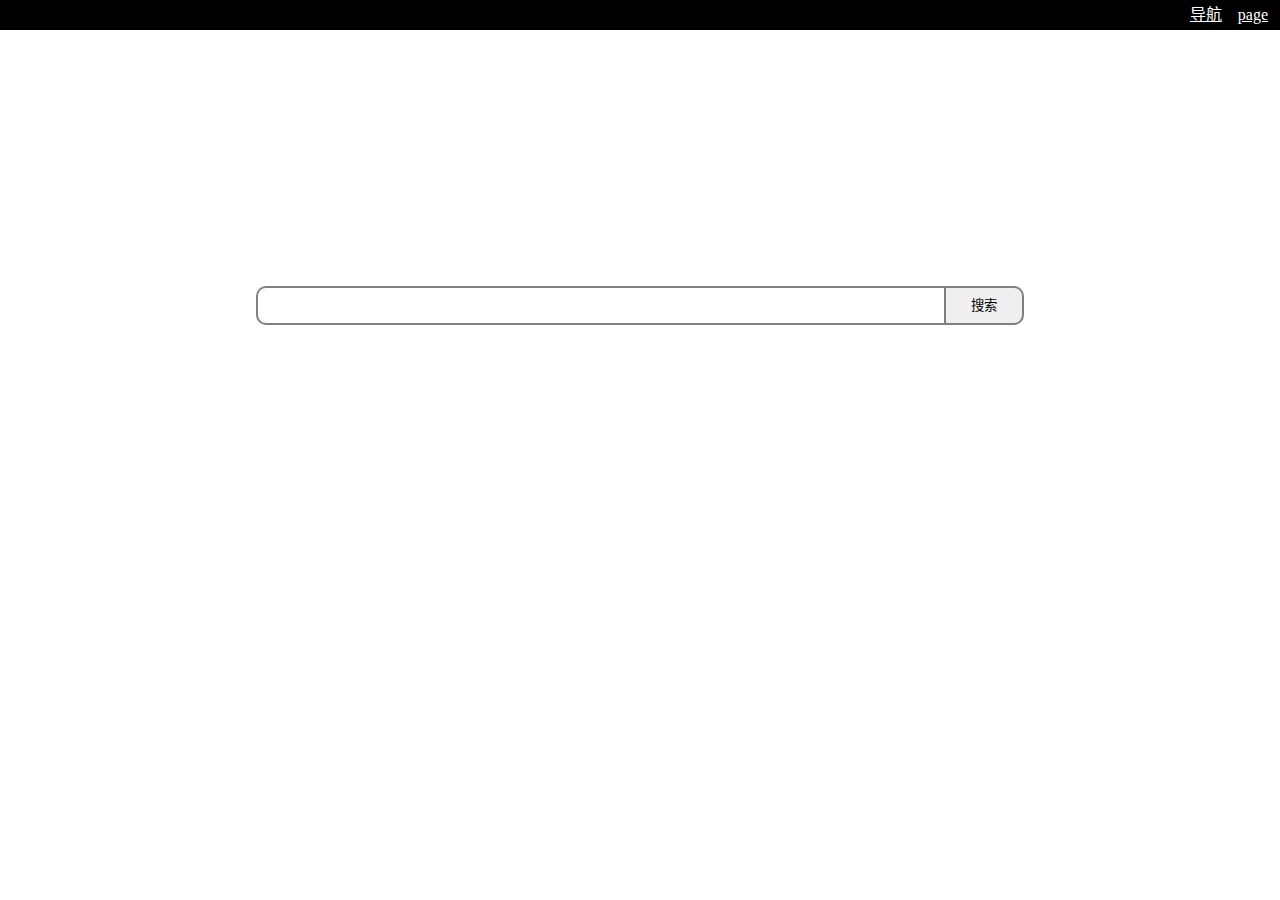
<file: index.html>
<!DOCTYPE html>
<html lang="zh-cn">
<head>
    <meta charset="utf-8">
    <title> My Page</title>
    <link rel="stylesheet" href="./css/style.css" />
</head>
<body>
<header class="align-right">
    <a href="./nav.html">导航</a>
    <a href="./page.html">page</a>
</header>
<main>
    <div class="search-box">
        <form>
            <input type="text" name="searchContent" class="search-content" />
            <button type="button" class="search-btn">搜索</button></label>
        </form>
    </div>

</main> 
</body>
</html>
</file>
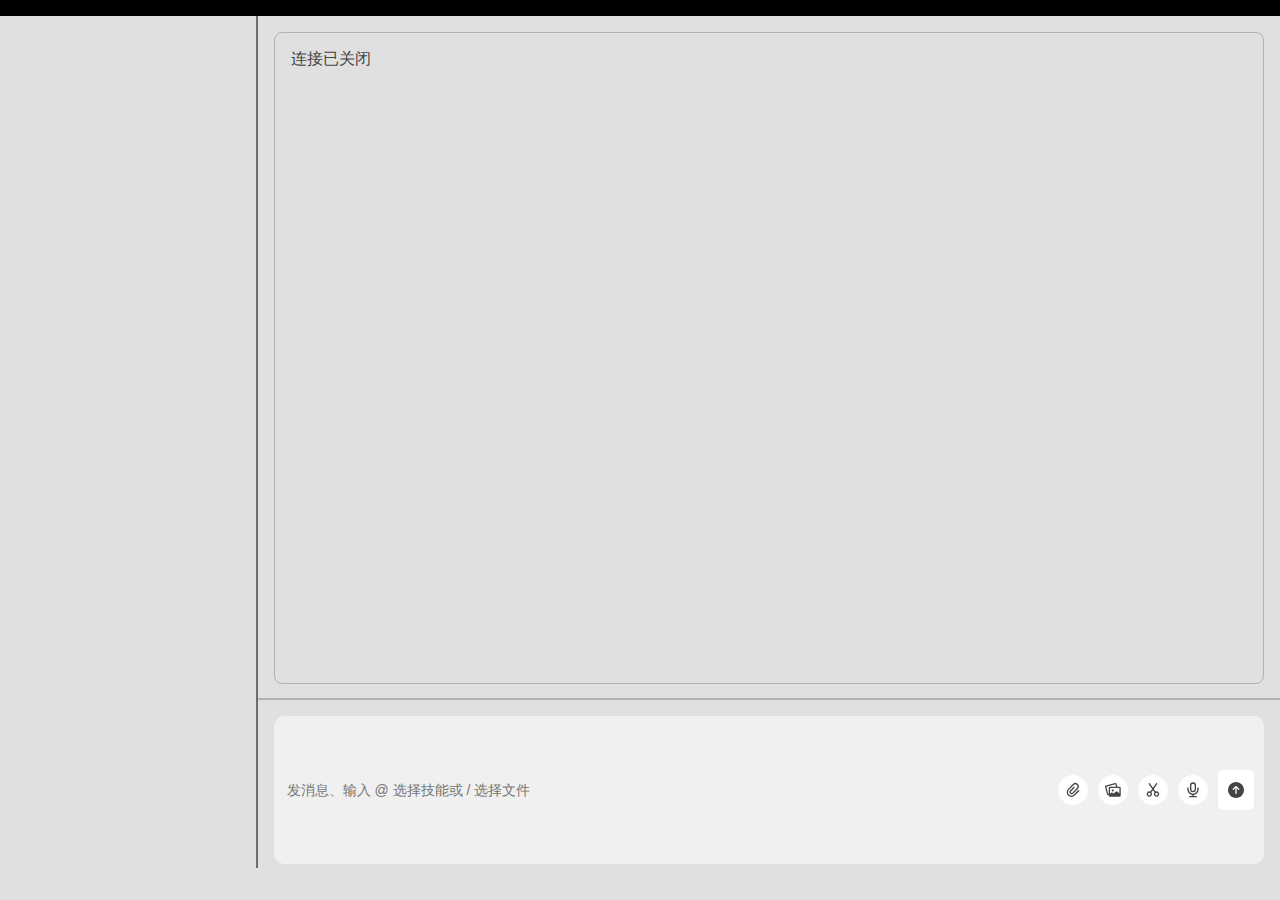
<file: gemini.html>
<!DOCTYPE html>
<html lang="en">

<head>
    <meta charset="UTF-8">
    <meta name="viewport" content="width=device-width, initial-scale=1.0">
    <title> gemini </title>
    <style rel="stylesheet">
        *,body{
            margin: 0;
            padding: 0;
        }
        .full{
            height: 100vh;
        }
        .height-90 {
            height: 90%;
        }
        .height-100 {
            height: 100%;
        }
        .skin {
            background-color: #e0e0e0;
            color: #444;
        }
        .skin-1 {
            background-color: #202020;
            color: #f5f5f5;
        }
        .header {
            background-color: black; 
            color: white;
            padding: 0.5em; 
        }
        .clear {
            clear: both;
        }
        .model-list {
            
        }
        .btn {
            padding: 0.2em;
            cursor: pointer;
        }
        .btn-primary {
            background-color: rgb(90, 158, 240);
        }
        .btn-grey {
            background-color: grey;
            color: #eee;
        }
        .right-margin {
            margin-right: 1em;
        }
        .right{
            float: right;
            display: inline-flex;
        }
        .height-30 {
            height: 2em;
        }
        .height-full {
            height: calc(100% - 2em);
        }
        .main{
            width: 100%;
            height: calc(100vh - 3em);
            display: inline-flex;
        }
        .dark {
            background-color: #626060;
            color: #EEE;
        }
        .width-20 {
            width: 20%;
        }
        .width-80 {
            width: 80%;
        }
        .width-90 {
            width: 90%;
        }
        .width-100 {
            width: 100%;
        }
        .width-full {
            width: calc(100%-2em);
        }
        .border{
            border: #b1b1b1 solid 1px;
            border-radius: 0.5em;
        }
        .border-right {
            border-right: #6e6e6e solid 2px;
        }
        .border-top {
            border-top: #b1b1b1 solid 2px;
        }
        .padding-1{
            padding: 1em;
        }
        .messages{
            height: 80%;
        }
        .message-content{
            overflow-y: auto;
        }
        .query{
            height: 20%;
            
        }
        .query-content{
            display: inline-flex;
        }
        .btn-send{
            width: 10em;
            height: 100%;
        }
        .scorlly{
            overflow-y: auto;
        }
        .margin-left-1 {
            margin-left: 0.2em;
        }
        .input-container {
            display: flex;
            align-items: center;
            background-color: #f0f0f0;
            border-radius: 10px;
            padding: 5px;
        }

        input[type="text"] {
            flex: 1;
            border: none;
            outline: none;
            background: transparent;
            padding: 8px;
            font-size: 14px;
        }

        .function-buttons {
            display: flex;
            align-items: center;
        }

        .button {
            display: flex;
            align-items: center;
            justify-content: center;
            width: 30px;
            height: 30px;
            margin: 0 5px;
            border-radius: 50%;
            background-color: #ffffff;
            cursor: pointer;
        }

        .button img {
            width: 16px;
            height: 16px;
        }

        .button span {
            margin-left: 5px;
        }

        .send-button {
            width: auto;
            padding: 5px 10px;
            border-radius: 5px;
        }
    </style>
</head>

<body class="skin">
<div class="full">
    <div id="header" class="header">
        <div class="right">
            <div id="models" class="model-list right-margin"></div>
        </div>
        <div class="clear"></div>
    </div>
    <div class="main">
        <div class="left-content height-100 width-20 border-right">
            <div class="chat-box"></div>
        </div>
        <div class="right-content height-100 width-80">
            <div class="messages">
                <div class="padding-1 height-100">
                    <div class="height-full border scorlly">
                        <div id="messages" class="message-content padding-1"></div>
                    </div>
                </div>
            </div>
            <div id="query" class="query width-100 border-top">
                <!-- <div class="padding-1 height-full">
                    <div class="query-content width-100 height-100">
                        <textarea id="messageInput" class="width-80 height-100 border" row="3"> </textarea>
                        <div id="query" class="width-20"> 
                            <button onclick="sendMessage()" class="btn btn-send border margin-left-1">发送</button>
                        </div>
                    </div>
                </div> -->
                <div class="padding-1 height-full">
                    <div class="input-container height-100">
                        <input id="messageInput" type="text" placeholder="发消息、输入 @ 选择技能或 / 选择文件" />
                        <div class="function-buttons">
                          <!-- <span class="button" title="深度思考">
                            <svg xmlns="http://www.w3.org/2000/svg" width="1em" height="1em" fill="none" viewBox="0 0 24 24"><path fill="currentColor" d="M12 14.12a2.12 2.12 0 1 0 0-4.24 2.12 2.12 0 0 0 0 4.24"></path><path fill="currentColor" fill-rule="evenodd" d="M1.562 5.92c-.147-.979-.102-2.372.942-3.416s2.438-1.089 3.416-.942c1.029.155 2.12.585 3.177 1.138A23 23 0 0 1 12 4.542 23 23 0 0 1 14.904 2.7c1.057-.553 2.148-.983 3.177-1.138.978-.147 2.372-.102 3.416.942s1.089 2.438.942 3.416c-.155 1.029-.585 2.12-1.138 3.177a23 23 0 0 1-1.842 2.904 23 23 0 0 1 1.842 2.903c.553 1.057.983 2.148 1.138 3.177.147.978.102 2.372-.942 3.416s-2.437 1.089-3.416.942c-1.029-.155-2.12-.585-3.177-1.138a23 23 0 0 1-2.903-1.842 23 23 0 0 1-2.904 1.842c-1.057.554-2.148.983-3.177 1.138-.979.147-2.372.102-3.416-.942s-1.089-2.437-.942-3.416c.155-1.029.585-2.12 1.138-3.177a23 23 0 0 1 1.842-2.903A23 23 0 0 1 2.7 9.097C2.147 8.04 1.717 6.949 1.562 5.92m2.442-1.917c.936-.936 3.4-.104 6.267 1.907a37 37 0 0 0-2.27 2.092 37 37 0 0 0-2.09 2.27C3.898 7.403 3.066 4.94 4.003 4.002M9.5 9.502c-.83.83-1.592 1.672-2.272 2.499.68.827 1.442 1.668 2.273 2.499A35 35 0 0 0 12 16.772 35 35 0 0 0 14.5 14.5a35 35 0 0 0 2.273-2.5A35 35 0 0 0 14.5 9.502 35 35 0 0 0 12 7.23a35 35 0 0 0-2.499 2.273M4.003 19.998c-.936-.937-.104-3.4 1.907-6.268.644.76 1.344 1.521 2.092 2.269a37 37 0 0 0 2.27 2.092c-2.868 2.011-5.332 2.843-6.269 1.907m15.994 0c-.936.936-3.4.104-6.267-1.907A37 37 0 0 0 16 15.999a37 37 0 0 0 2.092-2.27c2.011 2.868 2.843 5.332 1.906 6.268M16 8.001a37 37 0 0 1 2.092 2.269c2.01-2.867 2.843-5.33 1.906-6.267-.936-.937-3.4-.105-6.267 1.906.76.644 1.521 1.344 2.269 2.092" clip-rule="evenodd"></path></svg>
                            深度思考
                          </span> -->
                          <span class="button" title="附件" onclick="uploadFile">
                            <svg xmlns="http://www.w3.org/2000/svg" width="1em" height="1em" fill="none" viewBox="0 0 24 24"><path fill="currentColor" fill-rule="evenodd" d="M9.035 15.956a1.29 1.29 0 0 0 1.821-.004l6.911-6.911a3.15 3.15 0 0 0 0-4.457l-.034-.034a3.15 3.15 0 0 0-4.456 0l-7.235 7.234a5.031 5.031 0 0 0 7.115 7.115l6.577-6.577a1.035 1.035 0 0 1 1.463 1.464l-6.576 6.577A7.1 7.1 0 0 1 4.579 10.32l7.235-7.234a5.22 5.22 0 0 1 7.382 0l.034.034a5.22 5.22 0 0 1 0 7.383l-6.91 6.91a3.36 3.36 0 0 1-4.741.012l-.006-.005-.012-.011a3.346 3.346 0 0 1 0-4.732L12.76 7.48a1.035 1.035 0 0 1 1.464 1.463l-5.198 5.198a1.277 1.277 0 0 0 0 1.805z" clip-rule="evenodd"></path></svg>
                          </span>
                          <span class="button" title="图片" onclick="uploadFile">
                            <svg xmlns="http://www.w3.org/2000/svg" width="1em" height="1em" fill="none" viewBox="0 0 24 24"><path fill="currentColor" fill-rule="evenodd" d="M15.524 3.4 2 7.024l2.847 10.625.754-.202V9.11a2 2 0 0 1 2-2h8.915zm3.064 3.71h3.014a2 2 0 0 1 2 2v11a2 2 0 0 1-2 2h-14a2 2 0 0 1-2-2v-.593l-.237.064a2 2 0 0 1-2.45-1.414L.07 7.54a2 2 0 0 1 1.414-2.449l13.523-3.623a2 2 0 0 1 2.45 1.414zm-10.986 2h14v7.865L18.3 14.429a1.67 1.67 0 0 0-2.09.045l-3.432 2.886-1.363-1.167a1.67 1.67 0 0 0-2.151-.015l-1.662 1.385zm4.125 5.25a1.625 1.625 0 1 0 0-3.25 1.625 1.625 0 0 0 0 3.25" clip-rule="evenodd"></path></svg>
                          </span>
                          <span class="button" title="剪切">
                            <svg xmlns="http://www.w3.org/2000/svg" width="1em" height="1em" fill="none" viewBox="0 0 24 24"><path fill="currentColor" fill-rule="evenodd" d="M18.042 1.706a1 1 0 0 0-1.392.245l-4.74 6.77-4.74-6.77A1 1 0 0 0 5.53 3.098l5.158 7.366-2.715 3.878a4.002 4.002 0 0 0-3.697 7.023 4 4 0 0 0 5.335-5.876l2.297-3.281 2.298 3.28a4.002 4.002 0 0 0 5.335 5.877 4 4 0 0 0-3.697-7.023l-2.715-3.878 5.158-7.366a1 1 0 0 0-.246-1.392M8.21 19.236a2 2 0 1 0-3.277-2.294 2 2 0 0 0 3.277 2.294m7.4 0a2 2 0 1 1 3.277-2.295 2 2 0 0 1-3.276 2.295" clip-rule="evenodd"></path></svg>
                          </span>
                          <span class="button" title="语音输入" onclick="voice">
                            <svg xmlns="http://www.w3.org/2000/svg" width="1em" height="1em" fill="none" viewBox="0 0 24 24"><path fill="currentColor" fill-rule="evenodd" d="M12 2.5A2.5 2.5 0 0 1 14.5 5v6a2.5 2.5 0 0 1-5 0V5A2.5 2.5 0 0 1 12 2.5M7.5 5a4.5 4.5 0 0 1 9 0v6a4.5 4.5 0 1 1-9 0zm-2 4a1 1 0 0 0-2 0v2c0 4.213 3.26 7.928 7.5 8.44V21H7.3a1 1 0 1 0 0 2h9.4a1 1 0 1 0 0-2H13v-1.56c4.24-.512 7.5-4.227 7.5-8.44V9a1 1 0 1 0-2 0v2c0 3.46-2.915 6.5-6.5 6.5S5.5 14.46 5.5 11z" clip-rule="evenodd"></path></svg>
                          </span>
                          <span class="button send-button" title="发送" onclick="sendMessage()">
                            <svg xmlns="http://www.w3.org/2000/svg" width="1em" height="1em" fill="currentColor" viewBox="0 0 28 28"><path d="M14.007 28q-2.881 0-5.418-1.11a14.3 14.3 0 0 1-4.453-3.026 14.5 14.5 0 0 1-3.04-4.453Q0 16.875 0 13.993q0-2.868 1.095-5.404Q2.191 6.053 4.121 4.12A14.5 14.5 0 0 1 8.59 1.095Q11.124 0 13.993 0t5.404 1.095q2.536 1.096 4.467 3.026A14.2 14.2 0 0 1 26.89 8.59Q28 11.124 28 13.993q0 2.881-1.095 5.418a14.3 14.3 0 0 1-3.027 4.453 14.2 14.2 0 0 1-4.467 3.026Q16.876 28 14.007 28m.015-6.917q.518 0 .835-.317.332-.332.332-.836v-6.816l-.13-2.969 1.37 1.672 1.599 1.643q.316.33.807.331.475 0 .792-.303a.99.99 0 0 0 .332-.763q0-.475-.332-.807L14.944 7.22q-.433-.447-.922-.447-.476 0-.908.447L8.43 11.918q-.317.317-.317.807 0 .461.317.763.318.303.778.303.49 0 .807-.331l1.629-1.658 1.326-1.642-.116 2.954v6.816q0 .504.332.836.331.317.836.317"></path></svg>
                          </span>
                        </div>
                      </div>
                    </div>
                </div>
            <div class="clear"></div>
        </div>
        
    </div>
</div>


<script>
var webUrl = 'https://ugemini.deno.dev';
var geminiKey = 'AIzaSyBrauu8yf2zTxV3v-C2fSnSkDuIvMrkgDA';
var selectOption = 'gemini-2.0-flash-exp';

const headers = new Headers();
// headers.append('Content-Type', 'application/json');
headers.append('Authorization', 'Bearer ' + geminiKey);

function loadModels() {
    fetch(webUrl + '/v1/models', {
        method: 'GET',
        headers: headers,
    }).then(res => {
        console.log(res.status);
        if (res.status == 200) {
            res.text().then(r => {
                var modelDiv = '<select id="modelList" name="models" class="dark height-30 border" onchange="changeSelectOption()">'; 
                var rr = JSON.parse(r);
                
                rr.data.filter(item => item.id == selectOption).forEach(item => {
                    var checked = item.id == selectOption? 'checked': '';
                    if (checked) {
                        modelDiv += '<option value="'+ item.id + '" checked="' + checked + '">'+ item.id + '</option>';
                    } else {
                        modelDiv += '<option value="'+ item.id + '" >'+ item.id + '</option>';
                    }
                });
                modelDiv += '</select>';
                document.getElementById('models').innerHTML = modelDiv;
            })
        }
    })
}

loadModels();


var socketUrl = 'wss://ugemini.deno.dev/ws/google.ai.generativelanguage.v1alpha.GenerativeService.BidiGenerateContent';

function getAiOption() {
    
    if (selectOption.indexOf('gemini-2.0-flash') > -1) {
        return {
            "setup":{
                "model":"models/" + selectOption,
                "generationConfig":{
                    "responseModalities":"text",
                    "speechConfig":{
                        "voiceConfig":{"prebuiltVoiceConfig":{"voiceName":"Aoede"}}
                    }
                },
                "systemInstruction":{
                    "parts":[
                        {"text":"You are my helpful assistant. You can see and hear me, and respond with voice and text. If you are asked about things you do not know, you can use the google search tool to find the answer."}
                    ]
                },
                "tools":[
                    {"googleSearch":{}},
                    {"functionDeclarations":[
                        {"name":"get_weather_on_date",
                        "description":"Get the weather forecast for a specific location and date",
                        "parameters":{
                            "type":"object",
                            "properties":{
                                "location":{"type":"string","description":"The location to get weather for (city name)"},
                                "date":{"type":"string","description":"The date to get weather for (YYYY-MM-DD format)"}
                            },
                            "required":["location","date"]
                        }}
                    ]}
                ]
            }
        }
    }
    return {
        "setup":{
            "model":"models/" + selectOption,
            "generationConfig":{
                "responseModalities":"text",
                "speechConfig":{
                    "voiceConfig":{"prebuiltVoiceConfig":{"voiceName":"Aoede"}}
                }
            },
            "systemInstruction":{
                "parts":[
                    {"text":"You are my helpful assistant. If you are asked about things you do not know, you can use the google search tool to find the answer."}
                ]
            },
            "tools":[
                {"googleSearch":{}}
            ]
        }
    }
}


var queryOption = {"clientContent":{"turns":[{"role":"user","parts":[{"text":"你好"}]}],"turnComplete":true}};

var socket;
function initWebsocket() {
    // 创建 WebSocket 连接
    socket = new WebSocket(socketUrl + "?key=" + geminiKey);
    // 连接成功时触发
    socket.onopen = function () {
        console.log('WebSocket 连接已建立');
        document.getElementById('messages').innerHTML += '<p>连接已建立</p>';

        console.log(JSON.stringify(getAiOption()))
        socket.send(JSON.stringify(getAiOption()));
    };

    var messageContent = 'ai: ';
    // 接收到服务器消息时触发
    socket.onmessage = function (event) {
        var message = document.getElementById('messages');
        event.data.text().then(r => {
            var msg = JSON.parse(r);
            console.log(msg);
            if (msg.serverContent && msg.serverContent.modelTurn) {
                for (i of msg.serverContent.modelTurn.parts) {
                    messageContent += i.text;
                }
            }
            if (msg.toolCall) {
                for (i of msg.toolCall.functionCalls) {
                    messageContent += i.name;
                }
                message.innerHTML += messageContent;
                messageContent = '';
            }
            if (msg.serverContent && msg.serverContent.turnComplete) {
                message.innerHTML += messageContent;
                messageContent = 'ai: ';
            }
        });
    };


    // 连接关闭时触发
    socket.onclose = function () {
        console.log('WebSocket 连接已关闭');
        document.getElementById('messages').innerHTML += '<p>连接已关闭</p>';
    };

    socket.addEventListener('beforeSend', function(event) {
        event.target.setRequestHeader('Authorization', 'Bearer ' + token);
        event.target.setRequestHeader('Custom-Header', 'value');
        event.target.setRequestHeader('origin', webUrl);
    });

    
}

initWebsocket();

function connect() {
    if (socket.readyState == 1) {
        socket.close(1000, '正常关闭');
    }
    // 创建 WebSocket 连接
    initWebsocket();
}

// 发送消息的函数
function sendMessage() {
    const message = document.getElementById('messageInput').value;
    if (message) {
        queryOption.clientContent.turns[0].parts[0].text = message;
        socket.send(JSON.stringify(queryOption));
        document.getElementById('messages').innerHTML += `<p>发送: ${message}</p>`;
        document.getElementById('messageInput').value = '';
    }
} 

function changeSelectOption() {
    var selectElement = document.getElementById('modelList');
    var selectedIndex = selectElement.selectedIndex;
    var selectedOption = selectElement.options[selectedIndex];
    var selectedValue = selectedOption.value;
    selectOption = selectedValue;
    console.log(selectOption);
    connect();
}

</script>
</body>

</html>
</file>
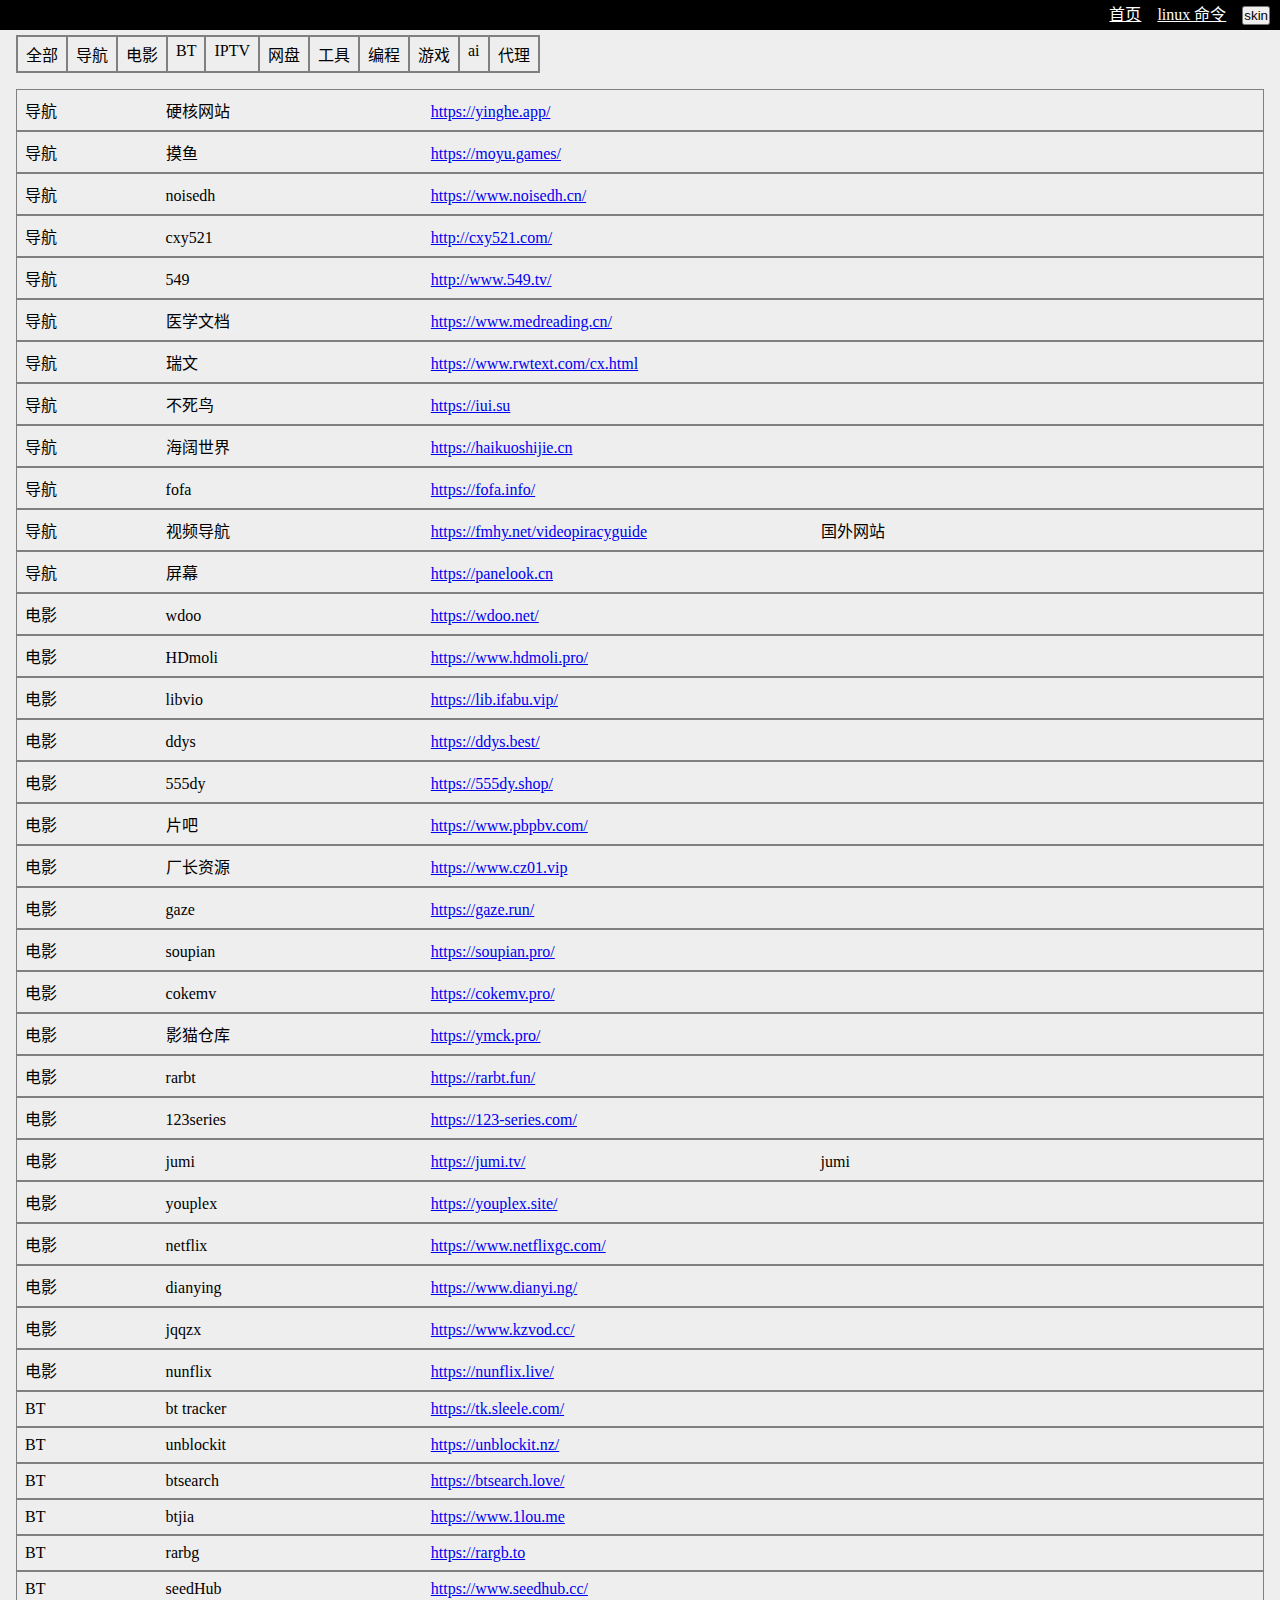
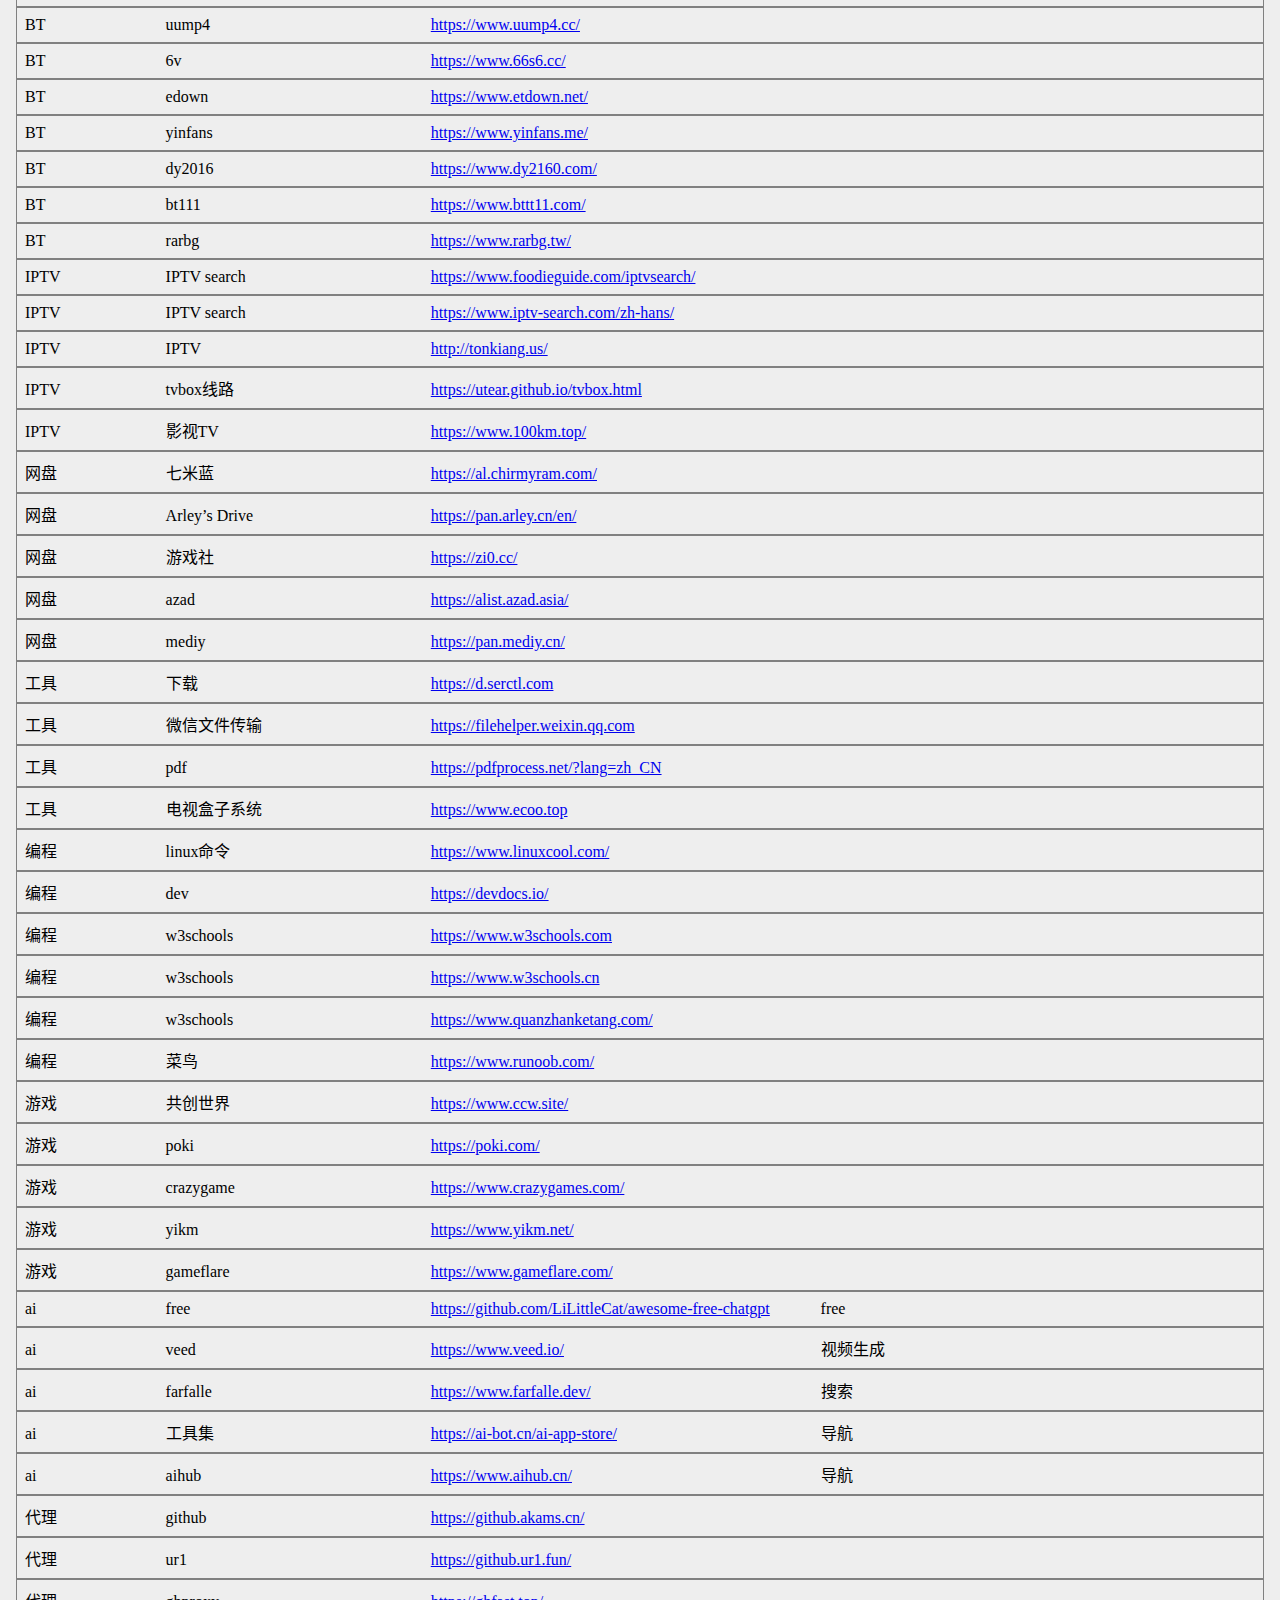
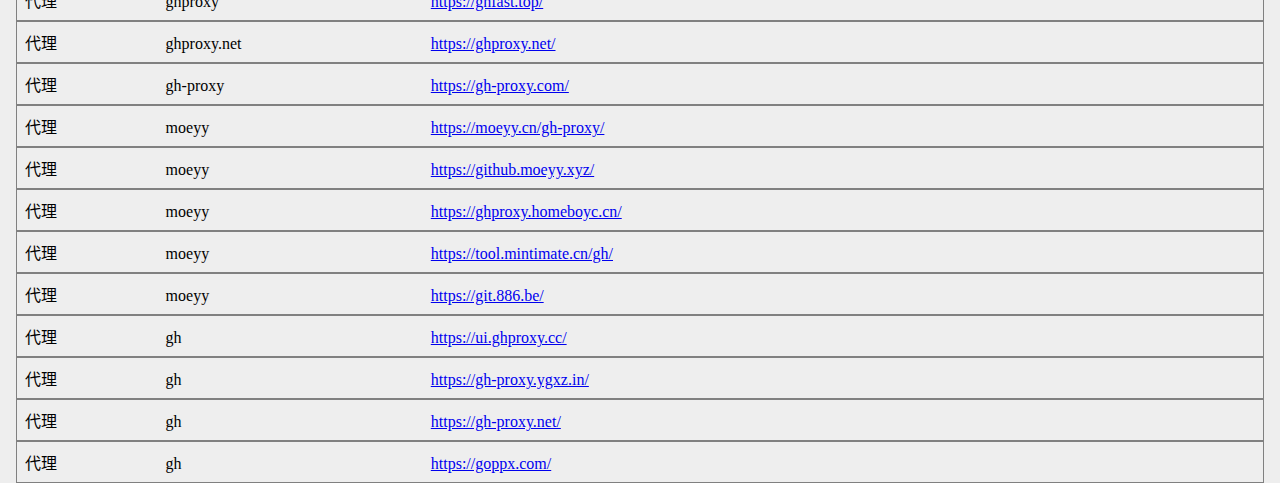
<file: nav.html>
<!DOCTYPE html>
<html lang="zh-cn">
<head>
    <meta charset="UTF-8" />
    <title> Nav </title>
    <link rel="stylesheet" type="text/css" href="./css/style.css" />
</head>
<body id="skins" class="skin">
<header class="align-right">
    <a href="./index.html">首页</a> 
    <a href="/linux-command">linux 命令</a>

    <button onclick="changeSkin()" class="right-10">skin</button>
</header>

<main>
    <div class="nav-boxs">
       <div class="nav-type"></div>
       <div class="nav-box"></div>
    </div>
    
</main>
<script>
    var typeMap = {};
    var typeNode = '';
    fetch('./json/type.json').then(response => {
        return response.json();
    }).then(types => {
        var x = document.getElementsByClassName('nav-type');
        var all = document.createElement('div');
        all.classList = 'nav-type-li';
        all.data = '';
        all.textContent = '全部';
        x[0].appendChild(all);

        types.forEach(type => {
            var t = document.createElement('div');
            t.classList = 'nav-type-li ';
            t.data = type.type;
            t.textContent = type.name;
            console.log(t);
            x[0].appendChild(t);
            typeMap[type.type] = type.name;
        });
        
        var navTypeLi = document.getElementsByClassName('nav-type-li');
        for (var i=0;i < navTypeLi.length; i++) {
            navTypeLi[i].addEventListener('click', function(e) {
                typeNode = this.data;
                loadData();
            });
        }
        loadData();
    });

    function loadData() {
        fetch('./json/nav.json').then(response => {
            return response.json();
        }).then(jsondata => {
            var box = document.getElementsByClassName('nav-box');
            box[0].innerHTML = '';
            jsondata.forEach(j => {
                if (typeNode == '' || (typeNode != '' && typeNode == j.type)) {
                    var addr = document.createElement('div');
                    addr.classList = 'nav-contents';
                    var type = document.createElement('div');
                    type.classList = 'nav-content nav-content-type';
                    type.data = j.type;
                    type.textContent = typeMap[j.type];
                    addr.appendChild(type);

                    var type = document.createElement('div');
                    type.classList = 'nav-content nav-content-name';
                    type.textContent = j.name;
                    addr.appendChild(type);

                    var type = document.createElement('div');
                    var a = document.createElement('a');
                    type.classList = 'nav-content nav-content-address';
                    a.textContent = j.address;
                    a.href = j.address;
                    a.target = '_blank';
                    type.appendChild(a);
                    addr.appendChild(type);


                    var type = document.createElement('div');
                    type.classList = 'nav-content nav-content-desc';
                    type.textContent = j.desc;
                    addr.appendChild(type);
                    
                    box[0].appendChild(addr);
                }
                
            });

            var navTypeLi = document.getElementsByClassName('nav-content-type');
            for (var i=0;i < navTypeLi.length; i++) {
                navTypeLi[i].addEventListener('click', function(e) {
                    typeNode = this.data;
                    loadData();
                });
            }
        });
    }
    
    function changeSkin() {
        var skins = document.getElementById("skins");
        if (skins.classList.contains("skin")) {
            skins.setAttribute("class", "skin-dark");
        } else {
            skins.setAttribute("class", "skin");
        }
    }
    
</script>
</body>
</html>
</file>
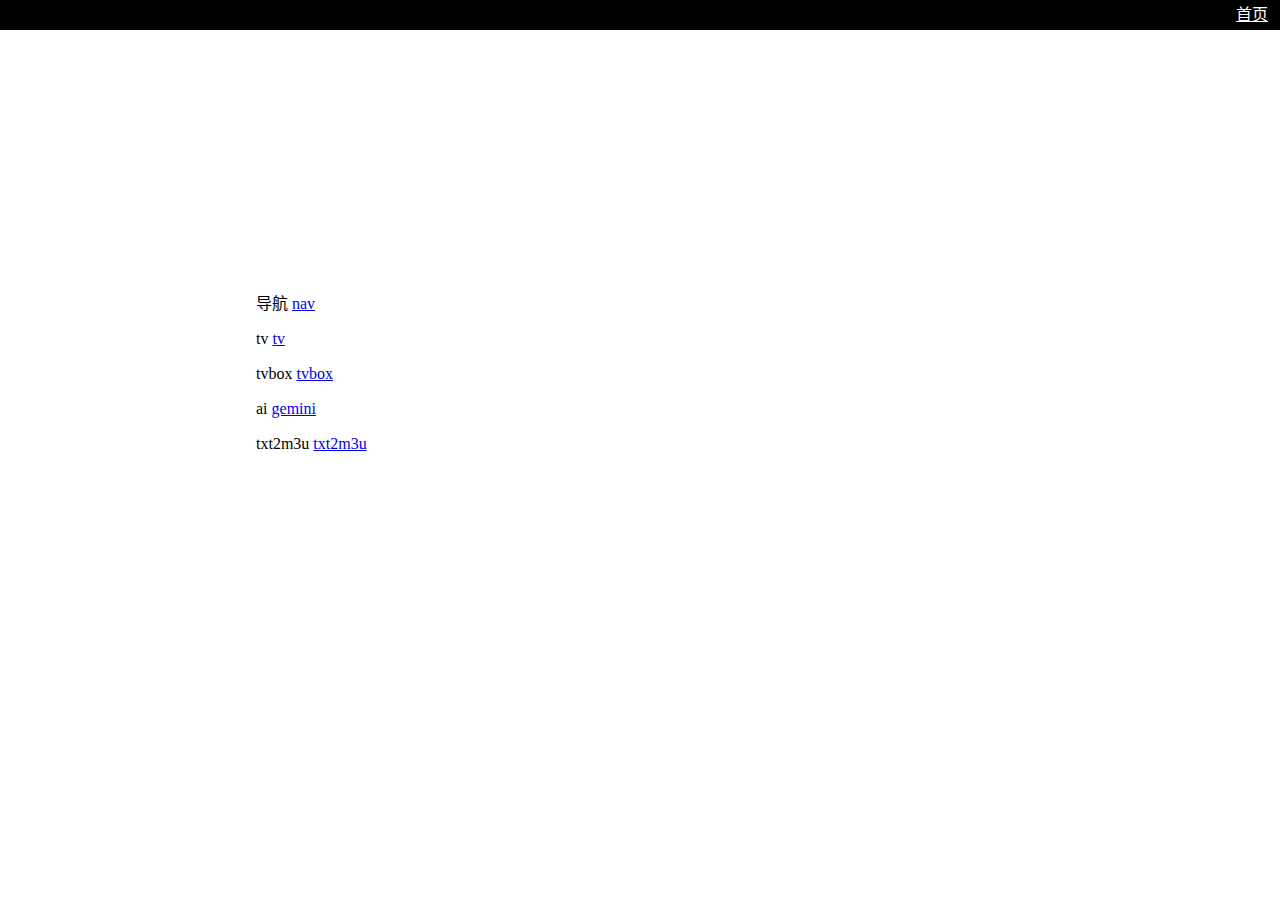
<file: page.html>
<!DOCTYPE html>
<html lang="zh-cn">
<head>
    <meta charset="utf-8">
    <title> My Page</title>
    <link rel="stylesheet" href="./css/style.css" />
</head>
<body>
<header class="align-right">
    <a href="./">首页</a>
</header>
<main>
    <div class="search-box">
        <p> <span>导航</span> <a href="./nav.html" target="_blank" style="width: 150px;">nav</a></p>
        <p> <span>tv</span> <a href="./tv.html" target="_blank" style="width: 150px;">tv</a></p>
        <p> <span>tvbox</span> <a href="./tvbox.html" target="_blank" style="width: 150px;">tvbox</a></p>
        <p> <span>ai</span> <a href="./gemini.html" target="_blank" style="width: 150px;">gemini</a></p>
        <p> <span>txt2m3u</span> <a href="./txt2m3u.html" target="_blank" style="width: 150px;">txt2m3u</a></p>
    </div>

</main> 
</body>
</html>
</file>
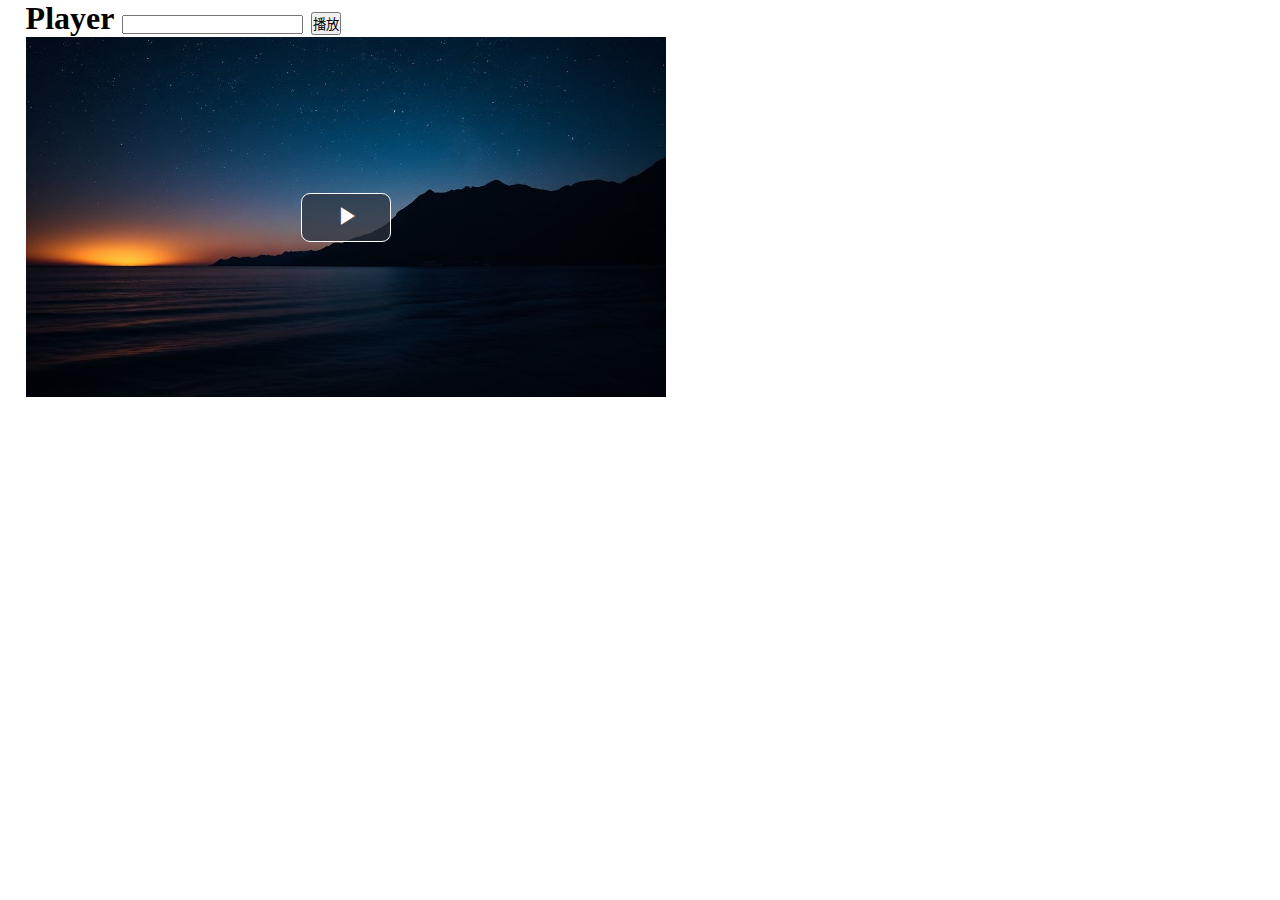
<file: player.html>
<!DOCTYPE html>
<html lang="zh-CN">
<head>
    <meta charset="utf-8" />
    <meta title="player index"/>

    <link rel="stylesheet" href="./css/style.css" />
    <link rel="stylesheet" href="./css/video-js.css" />
    <script src="./js/video.js" ></script>
    <script src="./js/hls.js" ></script>
</head>
<body class="bg-black">
  <div class="main">
    <h1> Player <input id="videoUrl" class="width-70" value="" /> <button type="button" onclick="playerVideo()">播放</button> </h1>

    <div class="width-100">
        <!-- 视频播放器容器 -->
        <video id="my-player" class="video-js vjs-default-skin" controls preload="auto" width="640" height="360">
          <p class="vjs-no-js">
            To view this video please enable JavaScript, and consider upgrading to a
            web browser that
            <a href="https://videojs.com/html5-video-support/" target="_blank">supports HTML5 video</a>
          </p>
        </video>
    </div>
  </div>
<script>
let options = {
    controls: true,
    playbackRates: [0.75, 1, 1.5, 2, 3],
    poster: './video/video.jpg',
    sources: []
};

let myPlayer = videojs('my-player', options, function onPlayerReady() {
  videojs.log('播放器准备好了!');

  // In this context, `this` is the player that was created by Video.js.
  this.play().catch(err => {
    console.log('需用户交互后才可播放');
    // 可提示用户点击页面以启用播放
  });

  this.on('ended', function() {
    videojs.log('播放结束!');
  });
});

function playerVideo() {
  // 设置视频源为M3U8地址

  var video = document.getElementById('my-player');
  var videoSrc = document.getElementById("videoUrl").value;
  //
  // First check for native browser HLS support
  //
 if (Hls.isSupported()) {
    var hls = new Hls();
    hls.loadSource(videoSrc);
    hls.attachMedia(video);
  }
}

</script>
</body>
</html>
</file>
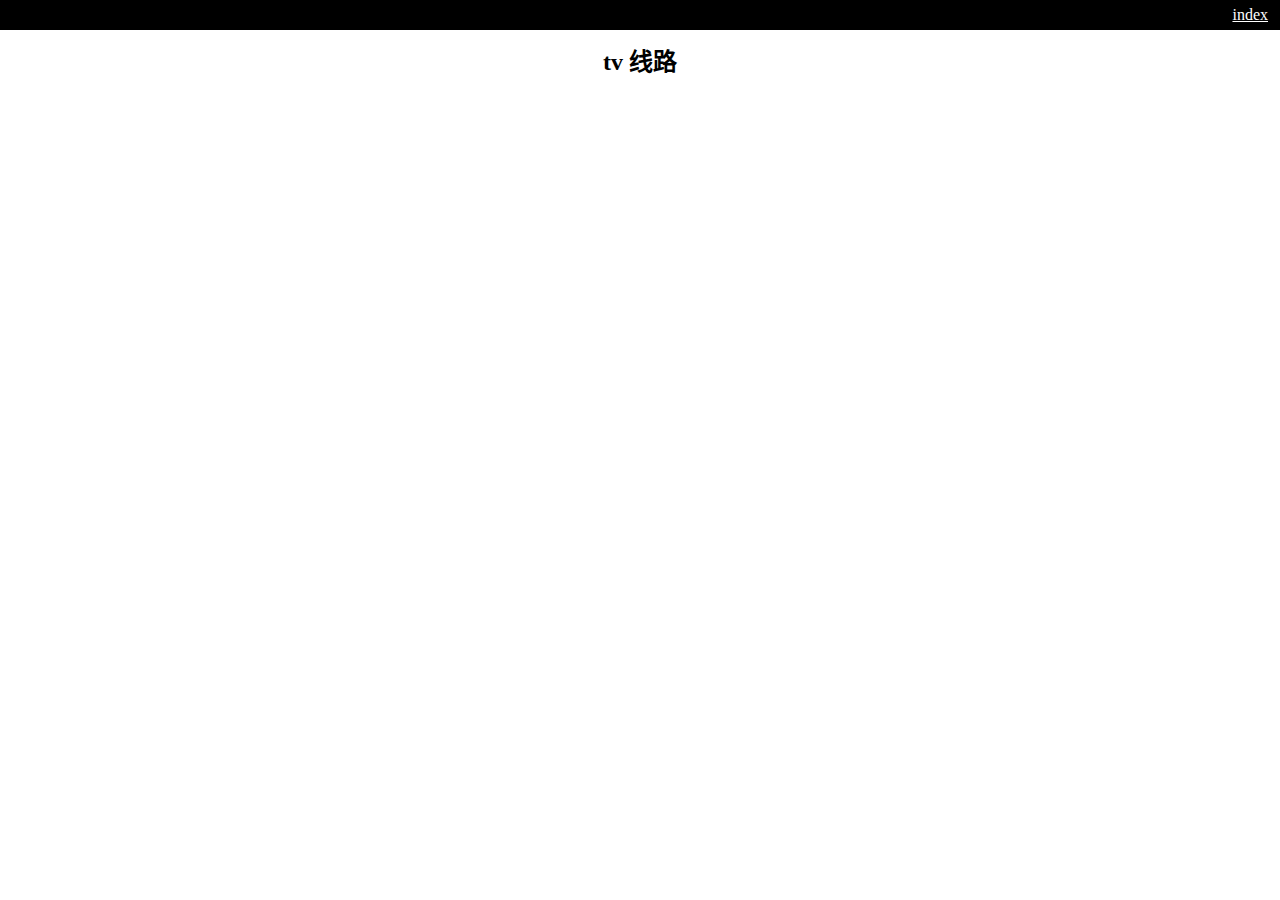
<file: tv.html>
<!DOCTYPE html>
<html lang="zh-cn">
<head>
    <meta charset="UTF-8" />
    <title> tv 线路 </title>
    <link rel="stylesheet" type="text/css" href="./css/style.css" />
</head>
<body>
<header class="align-right">
    <a href="./index.html"> index </a>
</header>

<main>
    <div class="nav-boxs">
        <h2 style="margin: 0.5em auto; text-align: center;"> tv 线路 </h2>
       <div class="nav-box"></div>
    </div>
    
</main>
<script>
    loadData();
    function loadData() {
        fetch('./json/tv.json').then(response => {
            return response.json();
        }).then(jsondata => {
            var box = document.getElementsByClassName('nav-box');
            box[0].innerHTML = '';
            jsondata.forEach(j => {
                var addr = document.createElement('div');
                addr.classList = 'nav-contents';

                var type = document.createElement('div');
                type.classList = 'nav-content nav-content-name';
                type.textContent = j.name;
                addr.appendChild(type);

                var type = document.createElement('div');
                var a = document.createElement('a');
                type.classList = 'nav-content nav-content-address';
                a.textContent = j.address;
                a.href = j.address;
                a.target = '_blank';
                type.appendChild(a);
                addr.appendChild(type);


                var type = document.createElement('div');
                type.classList = 'nav-content nav-content-desc';
                addr.appendChild(type);
                
                box[0].appendChild(addr);
                
            });

        });
    }
    
</script>
</body>
</html>
</file>
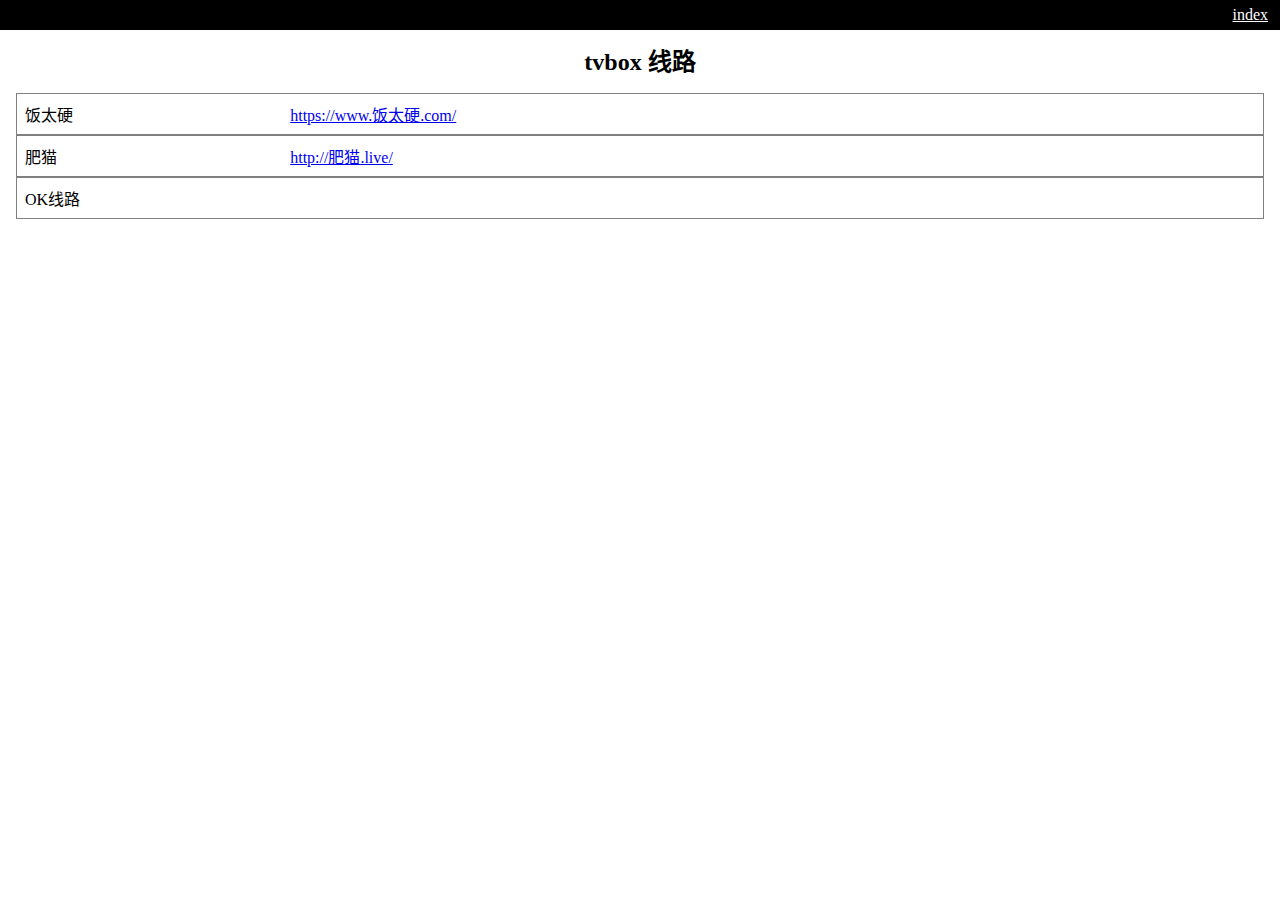
<file: tvbox.html>
<!DOCTYPE html>
<html lang="zh-cn">
<head>
    <meta charset="UTF-8" />
    <title> tvbox线路 </title>
    <link rel="stylesheet" type="text/css" href="./css/style.css" />
</head>
<body>
<header class="align-right">
    <a href="./index.html"> index </a>
</header>

<main>
    <div class="nav-boxs">
        <h2 style="margin: 0.5em auto; text-align: center;"> tvbox 线路 </h2>
       <div class="nav-box"></div>
    </div>
    
</main>
<script>
    loadData();
    function loadData() {
        fetch('./json/tvbox.json').then(response => {
            return response.json();
        }).then(jsondata => {
            var box = document.getElementsByClassName('nav-box');
            box[0].innerHTML = '';
            jsondata.forEach(j => {
                var addr = document.createElement('div');
                addr.classList = 'nav-contents';

                var type = document.createElement('div');
                type.classList = 'nav-content nav-content-name';
                type.textContent = j.name;
                addr.appendChild(type);

                var type = document.createElement('div');
                var a = document.createElement('a');
                type.classList = 'nav-content nav-content-address';
                a.textContent = j.address;
                a.href = j.address;
                a.target = '_blank';
                type.appendChild(a);
                addr.appendChild(type);


                var type = document.createElement('div');
                type.classList = 'nav-content nav-content-desc';
                addr.appendChild(type);
                
                box[0].appendChild(addr);
                
            });

        });
    }
    
</script>
</body>
</html>
</file>
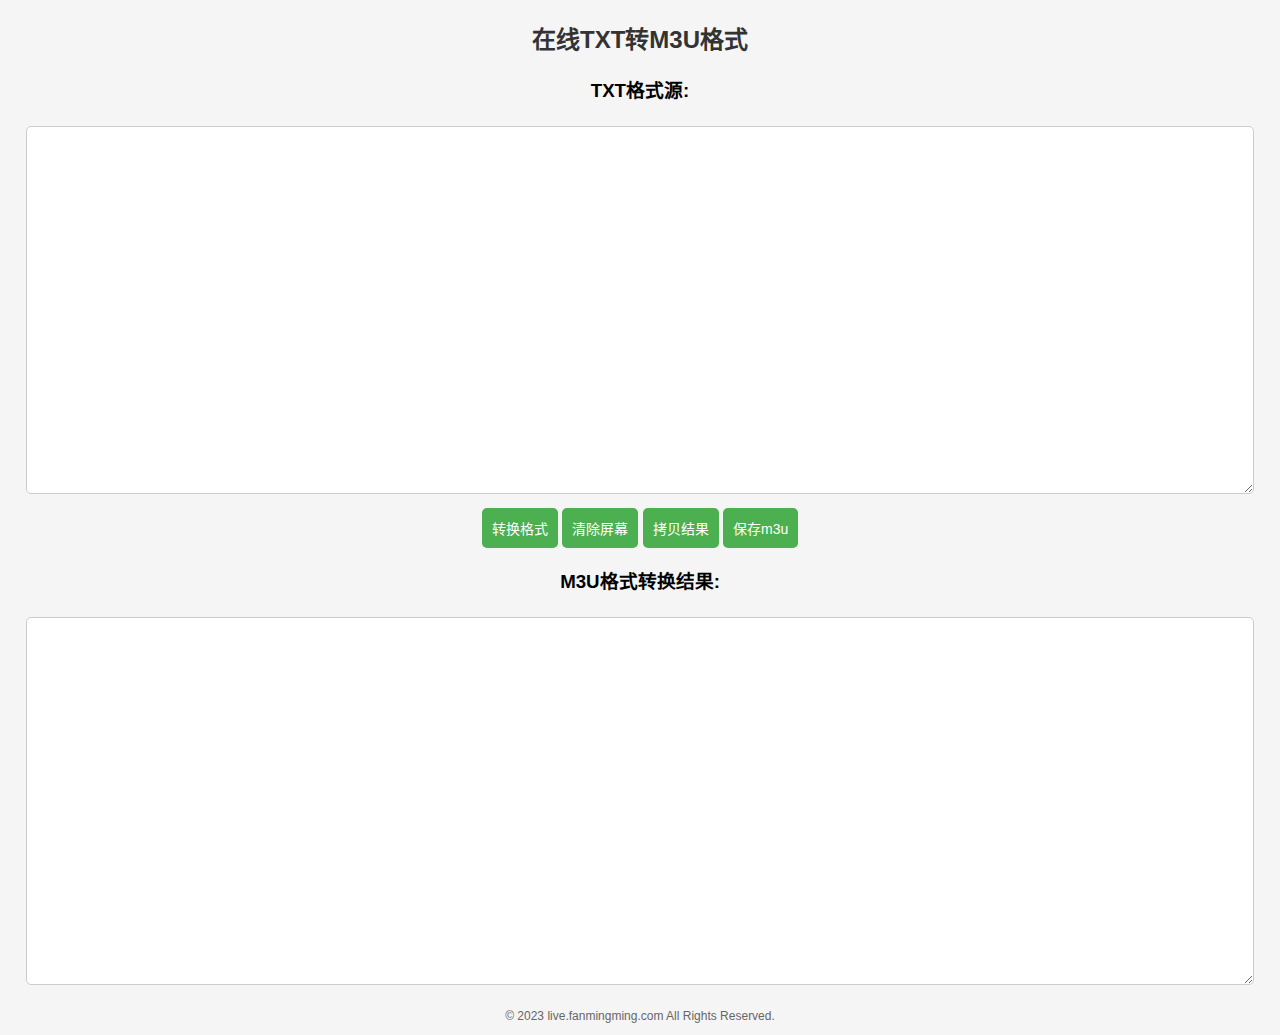
<file: txt2m3u.html>
<!DOCTYPE html>
<html lang="zh-CN">
<head>
  <meta charset="UTF-8">
  <meta name="viewport" content="width=device-width, initial-scale=1.0">
  <title>在线TXT转M3U格式 - 范明明</title>
  <meta name="description" content="一个简单的在线TXT转M3U格式工具，纯前端处理，无需上传txt文件粘贴即转换，安全不偷源。">
  <meta name="keywords" content="txt转m3u,txt转换,m3u生成,范明明,LIVE">
  <style>
    body {
      text-align: center;
      font-family: Arial, sans-serif;
      background-color: #f5f5f5;
      margin: 0;
      padding: 0;
    }
    h2 {
      color: #333;
    }
    #inputContainer {
      margin-top: 10px;
    }
    label {
      display: block;
      margin-bottom: 5px;
      color: #666;
    }
    textarea, #m3uOutput {
      width: 96%;
      height: 368px;
      box-sizing: border-box;
      padding: 10px;
      margin-top: 5px;
      border: 1px solid #ccc;
      border-radius: 5px;
      font-size: 12px;
    }
    button {
      margin-top: 10px;
      padding: 10px 10px;
      font-size: 14px;
      cursor: pointer;
      background-color: #4CAF50;
      color: white;
      border: none;
      border-radius: 5px;
    }
    button:hover {
      background-color: #45a049;
    }
    #m3uOutput {
      margin-top: 5px;
      background-color: #fff;
      color: #333;
    }
    #copyright {
      margin-top: 20px;
      color: #666;
      font-size: 12px;
    }
  </style>
</head>
<body>
  <h2>在线TXT转M3U格式</h2>
     <h3>TXT格式源:</h3>
  <div id="inputContainer">
    <textarea id="txtInput" rows="10" cols="80"></textarea>
  </div>
  <button onclick="convertToM3U()">转换格式</button>
  <button onclick="clearScreen()">清除屏幕</button>
  <button onclick="copyContent()">拷贝结果</button>
  <button onclick="saveAsM3U()">保存m3u</button>
  <h3>M3U格式转换结果:</h3>
  <textarea id="m3uOutput" rows="10" cols="80" readonly></textarea>
  <div id="copyright">
    <p>© 2023 live.fanmingming.com All Rights Reserved.</p>
  </div>
  <script>
    function convertToM3U() {
      const txtInput = document.getElementById('txtInput').value;
      const lines = txtInput.split('\n');
      let m3uOutput = '#EXTM3U x-tvg-url="https://live.fanmingming.com/e.xml,http://epg.51zmt.top:8000/e.xml,https://epg.112114.xyz/pp.xml,https://epg.pw/xmltv/epg_lite.xml" logo-url="https://utear.github.io/tv/logo/"\n';
      let currentGroup = null;
      for (const line of lines) {
        const trimmedLine = line.trim();
        if (trimmedLine !== '') {
          if (trimmedLine.includes('#genre#')) {
            currentGroup = trimmedLine.replace(/,#genre#/, '').trim();
          } else {
            const [originalChannelName, channelLink] = trimmedLine.split(',').map(item => item.trim());
            const processedChannelName = originalChannelName.replace(/(CCTV|CETV)-(\d+).*/, '$1$2');
            m3uOutput += `#EXTINF:-1 tvg-id="${processedChannelName}" tvg-name="${processedChannelName}" tvg-logo="${processedChannelName}.png"`;
            if (currentGroup) {
              m3uOutput += ` group-title="${currentGroup}"`;
            }
            m3uOutput += `,${originalChannelName}\n${channelLink}\n`;
          }
        }
      }
      document.getElementById('m3uOutput').value = m3uOutput;
    }
    function clearScreen() {
      document.getElementById('txtInput').value = '';
      document.getElementById('m3uOutput').value = '';
    }
    function copyContent() {
      const m3uOutput = document.getElementById('m3uOutput');
      m3uOutput.select();
      document.execCommand('copy');
      alert('内容已复制到剪贴板！');
    }
    function saveAsM3U() {
      const m3uContent = document.getElementById('m3uOutput').value;
      const blob = new Blob([m3uContent], { type: 'text/plain' });
      const a = document.createElement('a');
      a.href = URL.createObjectURL(blob);
      a.download = 'playlist.m3u';
      document.body.appendChild(a);
      a.click();
      document.body.removeChild(a);
    }
  </script>
</body>
</html>
</file>
<file: css/style.css>
*, body {
    margin: 0;
    padding: 0;
}
body{
    height: 100vh;
}

@media screen  and (min-width: 1920px){
    .search-box {
        width: 45%;
    }
    .search-box {
        margin: 15% auto;
    }
}

@media screen and (min-width: 800px) {
    .search-box {
        width: 60%;
    }
    .search-box {
        margin: 20% auto;
    }
}


@media screen  and (max-width: 800px){
    .search-box {
        width: 80%;
    }
    .search-box {
        margin: 45% auto;
    }
}

header {
    height: 30px;
    background-color: black;
}
.align-right {
    text-align: right;
}

header a {
    margin-right: 12px;
    color: #FFF;
    line-height: 30px;
}

.search-box {
    line-height: 35px;
}

input {
    outline: none;
}
.search-content {
    line-height: 35px;
    border-radius: 10px 0 0 10px;
    padding: 0 10px;
    border: #808080 2px solid;
    border-right-width: 0;
    width: calc(100% - 102px);
}
.search-content:focus {
    border: #808080 2px solid;
    border-right-width: 0;
}

.search-btn {
    float: right;
    line-height: 35px;
    width: 80px;
    border: #808080 2px solid;
    border-radius: 0 10px 10px 0;
    cursor: pointer;
}

.nav-box {
    margin: 1em;
}
.nav-contents {
    border: #808080 solid 1px;
}
.nav-content {
    display: inline-flex;
    padding: 0.5em;
}

.nav-content-type {
    width: 10%;
    cursor: pointer;
}

.nav-content-name {
    width: 20%;
}

@media screen and (max-width: 800px) {
    .nav-content-address {
        width: 50%;
    }
}

@media screen and (min-width: 800px) {
    .nav-content-address {
        width: 30%;
    }
    .nav-content-desc {
        width: 30%;
    }
    .nav-content-desc> a {
        overflow: hidden;
    }
}


.nav-type {
    display: inline-flex;
    border: #808080 1px solid;
    margin-top: 5px;
    margin-left: 1em;
}
.nav-type-li {
    border: #808080 1px solid;
    padding: 5px 8px;
    cursor: pointer;
}

.skin-dark {
    background-color: #000;
    color: #FFF;
}

.skin {
    background-color: #EEE;
    color: #000;
}

.right-10 {
    margin-right: 10px;
}
.width-100 {
    width: 100%;
}
.main{
    width: 96%;
    margin: 0 auto;
}
</file>
<file: css/video-js.css>
.vjs-svg-icon {
  display: inline-block;
  background-repeat: no-repeat;
  background-position: center;
  fill: currentColor;
  height: 1.8em;
  width: 1.8em;
}
.vjs-svg-icon:before {
  content: none !important;
}

.vjs-svg-icon:hover,
.vjs-control:focus .vjs-svg-icon {
  filter: drop-shadow(0 0 0.25em #fff);
}

.vjs-modal-dialog .vjs-modal-dialog-content, .video-js .vjs-modal-dialog, .vjs-button > .vjs-icon-placeholder:before, .video-js .vjs-big-play-button .vjs-icon-placeholder:before {
  position: absolute;
  top: 0;
  left: 0;
  width: 100%;
  height: 100%;
}

.vjs-button > .vjs-icon-placeholder:before, .video-js .vjs-big-play-button .vjs-icon-placeholder:before {
  text-align: center;
}

@font-face {
  font-family: VideoJS;
  src: url([data-uri]) format("woff");
  font-weight: normal;
  font-style: normal;
}
.vjs-icon-play, .video-js .vjs-play-control .vjs-icon-placeholder, .video-js .vjs-big-play-button .vjs-icon-placeholder:before {
  font-family: VideoJS;
  font-weight: normal;
  font-style: normal;
}
.vjs-icon-play:before, .video-js .vjs-play-control .vjs-icon-placeholder:before, .video-js .vjs-big-play-button .vjs-icon-placeholder:before {
  content: "\f101";
}

.vjs-icon-play-circle {
  font-family: VideoJS;
  font-weight: normal;
  font-style: normal;
}
.vjs-icon-play-circle:before {
  content: "\f102";
}

.vjs-icon-pause, .video-js .vjs-play-control.vjs-playing .vjs-icon-placeholder {
  font-family: VideoJS;
  font-weight: normal;
  font-style: normal;
}
.vjs-icon-pause:before, .video-js .vjs-play-control.vjs-playing .vjs-icon-placeholder:before {
  content: "\f103";
}

.vjs-icon-volume-mute, .video-js .vjs-mute-control.vjs-vol-0 .vjs-icon-placeholder {
  font-family: VideoJS;
  font-weight: normal;
  font-style: normal;
}
.vjs-icon-volume-mute:before, .video-js .vjs-mute-control.vjs-vol-0 .vjs-icon-placeholder:before {
  content: "\f104";
}

.vjs-icon-volume-low, .video-js .vjs-mute-control.vjs-vol-1 .vjs-icon-placeholder {
  font-family: VideoJS;
  font-weight: normal;
  font-style: normal;
}
.vjs-icon-volume-low:before, .video-js .vjs-mute-control.vjs-vol-1 .vjs-icon-placeholder:before {
  content: "\f105";
}

.vjs-icon-volume-mid, .video-js .vjs-mute-control.vjs-vol-2 .vjs-icon-placeholder {
  font-family: VideoJS;
  font-weight: normal;
  font-style: normal;
}
.vjs-icon-volume-mid:before, .video-js .vjs-mute-control.vjs-vol-2 .vjs-icon-placeholder:before {
  content: "\f106";
}

.vjs-icon-volume-high, .video-js .vjs-mute-control .vjs-icon-placeholder {
  font-family: VideoJS;
  font-weight: normal;
  font-style: normal;
}
.vjs-icon-volume-high:before, .video-js .vjs-mute-control .vjs-icon-placeholder:before {
  content: "\f107";
}

.vjs-icon-fullscreen-enter, .video-js .vjs-fullscreen-control .vjs-icon-placeholder {
  font-family: VideoJS;
  font-weight: normal;
  font-style: normal;
}
.vjs-icon-fullscreen-enter:before, .video-js .vjs-fullscreen-control .vjs-icon-placeholder:before {
  content: "\f108";
}

.vjs-icon-fullscreen-exit, .video-js.vjs-fullscreen .vjs-fullscreen-control .vjs-icon-placeholder {
  font-family: VideoJS;
  font-weight: normal;
  font-style: normal;
}
.vjs-icon-fullscreen-exit:before, .video-js.vjs-fullscreen .vjs-fullscreen-control .vjs-icon-placeholder:before {
  content: "\f109";
}

.vjs-icon-spinner {
  font-family: VideoJS;
  font-weight: normal;
  font-style: normal;
}
.vjs-icon-spinner:before {
  content: "\f10a";
}

.vjs-icon-subtitles, .video-js .vjs-subs-caps-button .vjs-icon-placeholder,
.video-js.video-js:lang(en-GB) .vjs-subs-caps-button .vjs-icon-placeholder,
.video-js.video-js:lang(en-IE) .vjs-subs-caps-button .vjs-icon-placeholder,
.video-js.video-js:lang(en-AU) .vjs-subs-caps-button .vjs-icon-placeholder,
.video-js.video-js:lang(en-NZ) .vjs-subs-caps-button .vjs-icon-placeholder, .video-js .vjs-subtitles-button .vjs-icon-placeholder {
  font-family: VideoJS;
  font-weight: normal;
  font-style: normal;
}
.vjs-icon-subtitles:before, .video-js .vjs-subs-caps-button .vjs-icon-placeholder:before,
.video-js.video-js:lang(en-GB) .vjs-subs-caps-button .vjs-icon-placeholder:before,
.video-js.video-js:lang(en-IE) .vjs-subs-caps-button .vjs-icon-placeholder:before,
.video-js.video-js:lang(en-AU) .vjs-subs-caps-button .vjs-icon-placeholder:before,
.video-js.video-js:lang(en-NZ) .vjs-subs-caps-button .vjs-icon-placeholder:before, .video-js .vjs-subtitles-button .vjs-icon-placeholder:before {
  content: "\f10b";
}

.vjs-icon-captions, .video-js:lang(en) .vjs-subs-caps-button .vjs-icon-placeholder,
.video-js:lang(fr-CA) .vjs-subs-caps-button .vjs-icon-placeholder, .video-js .vjs-captions-button .vjs-icon-placeholder {
  font-family: VideoJS;
  font-weight: normal;
  font-style: normal;
}
.vjs-icon-captions:before, .video-js:lang(en) .vjs-subs-caps-button .vjs-icon-placeholder:before,
.video-js:lang(fr-CA) .vjs-subs-caps-button .vjs-icon-placeholder:before, .video-js .vjs-captions-button .vjs-icon-placeholder:before {
  content: "\f10c";
}

.vjs-icon-hd {
  font-family: VideoJS;
  font-weight: normal;
  font-style: normal;
}
.vjs-icon-hd:before {
  content: "\f10d";
}

.vjs-icon-chapters, .video-js .vjs-chapters-button .vjs-icon-placeholder {
  font-family: VideoJS;
  font-weight: normal;
  font-style: normal;
}
.vjs-icon-chapters:before, .video-js .vjs-chapters-button .vjs-icon-placeholder:before {
  content: "\f10e";
}

.vjs-icon-downloading {
  font-family: VideoJS;
  font-weight: normal;
  font-style: normal;
}
.vjs-icon-downloading:before {
  content: "\f10f";
}

.vjs-icon-file-download {
  font-family: VideoJS;
  font-weight: normal;
  font-style: normal;
}
.vjs-icon-file-download:before {
  content: "\f110";
}

.vjs-icon-file-download-done {
  font-family: VideoJS;
  font-weight: normal;
  font-style: normal;
}
.vjs-icon-file-download-done:before {
  content: "\f111";
}

.vjs-icon-file-download-off {
  font-family: VideoJS;
  font-weight: normal;
  font-style: normal;
}
.vjs-icon-file-download-off:before {
  content: "\f112";
}

.vjs-icon-share {
  font-family: VideoJS;
  font-weight: normal;
  font-style: normal;
}
.vjs-icon-share:before {
  content: "\f113";
}

.vjs-icon-cog {
  font-family: VideoJS;
  font-weight: normal;
  font-style: normal;
}
.vjs-icon-cog:before {
  content: "\f114";
}

.vjs-icon-square {
  font-family: VideoJS;
  font-weight: normal;
  font-style: normal;
}
.vjs-icon-square:before {
  content: "\f115";
}

.vjs-icon-circle, .vjs-seek-to-live-control .vjs-icon-placeholder, .video-js .vjs-volume-level, .video-js .vjs-play-progress {
  font-family: VideoJS;
  font-weight: normal;
  font-style: normal;
}
.vjs-icon-circle:before, .vjs-seek-to-live-control .vjs-icon-placeholder:before, .video-js .vjs-volume-level:before, .video-js .vjs-play-progress:before {
  content: "\f116";
}

.vjs-icon-circle-outline {
  font-family: VideoJS;
  font-weight: normal;
  font-style: normal;
}
.vjs-icon-circle-outline:before {
  content: "\f117";
}

.vjs-icon-circle-inner-circle {
  font-family: VideoJS;
  font-weight: normal;
  font-style: normal;
}
.vjs-icon-circle-inner-circle:before {
  content: "\f118";
}

.vjs-icon-cancel, .video-js .vjs-control.vjs-close-button .vjs-icon-placeholder {
  font-family: VideoJS;
  font-weight: normal;
  font-style: normal;
}
.vjs-icon-cancel:before, .video-js .vjs-control.vjs-close-button .vjs-icon-placeholder:before {
  content: "\f119";
}

.vjs-icon-repeat {
  font-family: VideoJS;
  font-weight: normal;
  font-style: normal;
}
.vjs-icon-repeat:before {
  content: "\f11a";
}

.vjs-icon-replay, .video-js .vjs-play-control.vjs-ended .vjs-icon-placeholder {
  font-family: VideoJS;
  font-weight: normal;
  font-style: normal;
}
.vjs-icon-replay:before, .video-js .vjs-play-control.vjs-ended .vjs-icon-placeholder:before {
  content: "\f11b";
}

.vjs-icon-replay-5, .video-js .vjs-skip-backward-5 .vjs-icon-placeholder {
  font-family: VideoJS;
  font-weight: normal;
  font-style: normal;
}
.vjs-icon-replay-5:before, .video-js .vjs-skip-backward-5 .vjs-icon-placeholder:before {
  content: "\f11c";
}

.vjs-icon-replay-10, .video-js .vjs-skip-backward-10 .vjs-icon-placeholder {
  font-family: VideoJS;
  font-weight: normal;
  font-style: normal;
}
.vjs-icon-replay-10:before, .video-js .vjs-skip-backward-10 .vjs-icon-placeholder:before {
  content: "\f11d";
}

.vjs-icon-replay-30, .video-js .vjs-skip-backward-30 .vjs-icon-placeholder {
  font-family: VideoJS;
  font-weight: normal;
  font-style: normal;
}
.vjs-icon-replay-30:before, .video-js .vjs-skip-backward-30 .vjs-icon-placeholder:before {
  content: "\f11e";
}

.vjs-icon-forward-5, .video-js .vjs-skip-forward-5 .vjs-icon-placeholder {
  font-family: VideoJS;
  font-weight: normal;
  font-style: normal;
}
.vjs-icon-forward-5:before, .video-js .vjs-skip-forward-5 .vjs-icon-placeholder:before {
  content: "\f11f";
}

.vjs-icon-forward-10, .video-js .vjs-skip-forward-10 .vjs-icon-placeholder {
  font-family: VideoJS;
  font-weight: normal;
  font-style: normal;
}
.vjs-icon-forward-10:before, .video-js .vjs-skip-forward-10 .vjs-icon-placeholder:before {
  content: "\f120";
}

.vjs-icon-forward-30, .video-js .vjs-skip-forward-30 .vjs-icon-placeholder {
  font-family: VideoJS;
  font-weight: normal;
  font-style: normal;
}
.vjs-icon-forward-30:before, .video-js .vjs-skip-forward-30 .vjs-icon-placeholder:before {
  content: "\f121";
}

.vjs-icon-audio, .video-js .vjs-audio-button .vjs-icon-placeholder {
  font-family: VideoJS;
  font-weight: normal;
  font-style: normal;
}
.vjs-icon-audio:before, .video-js .vjs-audio-button .vjs-icon-placeholder:before {
  content: "\f122";
}

.vjs-icon-next-item {
  font-family: VideoJS;
  font-weight: normal;
  font-style: normal;
}
.vjs-icon-next-item:before {
  content: "\f123";
}

.vjs-icon-previous-item {
  font-family: VideoJS;
  font-weight: normal;
  font-style: normal;
}
.vjs-icon-previous-item:before {
  content: "\f124";
}

.vjs-icon-shuffle {
  font-family: VideoJS;
  font-weight: normal;
  font-style: normal;
}
.vjs-icon-shuffle:before {
  content: "\f125";
}

.vjs-icon-cast {
  font-family: VideoJS;
  font-weight: normal;
  font-style: normal;
}
.vjs-icon-cast:before {
  content: "\f126";
}

.vjs-icon-picture-in-picture-enter, .video-js .vjs-picture-in-picture-control .vjs-icon-placeholder {
  font-family: VideoJS;
  font-weight: normal;
  font-style: normal;
}
.vjs-icon-picture-in-picture-enter:before, .video-js .vjs-picture-in-picture-control .vjs-icon-placeholder:before {
  content: "\f127";
}

.vjs-icon-picture-in-picture-exit, .video-js.vjs-picture-in-picture .vjs-picture-in-picture-control .vjs-icon-placeholder {
  font-family: VideoJS;
  font-weight: normal;
  font-style: normal;
}
.vjs-icon-picture-in-picture-exit:before, .video-js.vjs-picture-in-picture .vjs-picture-in-picture-control .vjs-icon-placeholder:before {
  content: "\f128";
}

.vjs-icon-facebook {
  font-family: VideoJS;
  font-weight: normal;
  font-style: normal;
}
.vjs-icon-facebook:before {
  content: "\f129";
}

.vjs-icon-linkedin {
  font-family: VideoJS;
  font-weight: normal;
  font-style: normal;
}
.vjs-icon-linkedin:before {
  content: "\f12a";
}

.vjs-icon-twitter {
  font-family: VideoJS;
  font-weight: normal;
  font-style: normal;
}
.vjs-icon-twitter:before {
  content: "\f12b";
}

.vjs-icon-tumblr {
  font-family: VideoJS;
  font-weight: normal;
  font-style: normal;
}
.vjs-icon-tumblr:before {
  content: "\f12c";
}

.vjs-icon-pinterest {
  font-family: VideoJS;
  font-weight: normal;
  font-style: normal;
}
.vjs-icon-pinterest:before {
  content: "\f12d";
}

.vjs-icon-audio-description, .video-js .vjs-descriptions-button .vjs-icon-placeholder {
  font-family: VideoJS;
  font-weight: normal;
  font-style: normal;
}
.vjs-icon-audio-description:before, .video-js .vjs-descriptions-button .vjs-icon-placeholder:before {
  content: "\f12e";
}

.video-js {
  display: inline-block;
  vertical-align: top;
  box-sizing: border-box;
  color: #fff;
  background-color: #000;
  position: relative;
  padding: 0;
  font-size: 10px;
  line-height: 1;
  font-weight: normal;
  font-style: normal;
  font-family: Arial, Helvetica, sans-serif;
  word-break: initial;
}
.video-js:-moz-full-screen {
  position: absolute;
}
.video-js:-webkit-full-screen {
  width: 100% !important;
  height: 100% !important;
}

.video-js[tabindex="-1"] {
  outline: none;
}

.video-js *,
.video-js *:before,
.video-js *:after {
  box-sizing: inherit;
}

.video-js ul {
  font-family: inherit;
  font-size: inherit;
  line-height: inherit;
  list-style-position: outside;
  margin-left: 0;
  margin-right: 0;
  margin-top: 0;
  margin-bottom: 0;
}

.video-js.vjs-fluid,
.video-js.vjs-16-9,
.video-js.vjs-4-3,
.video-js.vjs-9-16,
.video-js.vjs-1-1 {
  width: 100%;
  max-width: 100%;
}

.video-js.vjs-fluid:not(.vjs-audio-only-mode),
.video-js.vjs-16-9:not(.vjs-audio-only-mode),
.video-js.vjs-4-3:not(.vjs-audio-only-mode),
.video-js.vjs-9-16:not(.vjs-audio-only-mode),
.video-js.vjs-1-1:not(.vjs-audio-only-mode) {
  height: 0;
}

.video-js.vjs-16-9:not(.vjs-audio-only-mode) {
  padding-top: 56.25%;
}

.video-js.vjs-4-3:not(.vjs-audio-only-mode) {
  padding-top: 75%;
}

.video-js.vjs-9-16:not(.vjs-audio-only-mode) {
  padding-top: 177.7777777778%;
}

.video-js.vjs-1-1:not(.vjs-audio-only-mode) {
  padding-top: 100%;
}

.video-js.vjs-fill:not(.vjs-audio-only-mode) {
  width: 100%;
  height: 100%;
}

.video-js .vjs-tech {
  position: absolute;
  top: 0;
  left: 0;
  width: 100%;
  height: 100%;
}

.video-js.vjs-audio-only-mode .vjs-tech {
  display: none;
}

body.vjs-full-window,
body.vjs-pip-window {
  padding: 0;
  margin: 0;
  height: 100%;
}

.vjs-full-window .video-js.vjs-fullscreen,
body.vjs-pip-window .video-js {
  position: fixed;
  overflow: hidden;
  z-index: 1000;
  left: 0;
  top: 0;
  bottom: 0;
  right: 0;
}

.video-js.vjs-fullscreen:not(.vjs-ios-native-fs),
body.vjs-pip-window .video-js {
  width: 100% !important;
  height: 100% !important;
  padding-top: 0 !important;
  display: block;
}

.video-js.vjs-fullscreen.vjs-user-inactive {
  cursor: none;
}

.vjs-pip-container .vjs-pip-text {
  position: absolute;
  bottom: 10%;
  font-size: 2em;
  background-color: rgba(0, 0, 0, 0.7);
  padding: 0.5em;
  text-align: center;
  width: 100%;
}

.vjs-layout-tiny.vjs-pip-container .vjs-pip-text,
.vjs-layout-x-small.vjs-pip-container .vjs-pip-text,
.vjs-layout-small.vjs-pip-container .vjs-pip-text {
  bottom: 0;
  font-size: 1.4em;
}

.vjs-hidden {
  display: none !important;
}

.vjs-disabled {
  opacity: 0.5;
  cursor: default;
}

.video-js .vjs-offscreen {
  height: 1px;
  left: -9999px;
  position: absolute;
  top: 0;
  width: 1px;
}

.vjs-lock-showing {
  display: block !important;
  opacity: 1 !important;
  visibility: visible !important;
}

.vjs-no-js {
  padding: 20px;
  color: #fff;
  background-color: #000;
  font-size: 18px;
  font-family: Arial, Helvetica, sans-serif;
  text-align: center;
  width: 300px;
  height: 150px;
  margin: 0px auto;
}

.vjs-no-js a,
.vjs-no-js a:visited {
  color: #66A8CC;
}

.video-js .vjs-big-play-button {
  font-size: 3em;
  line-height: 1.5em;
  height: 1.63332em;
  width: 3em;
  display: block;
  position: absolute;
  top: 50%;
  left: 50%;
  padding: 0;
  margin-top: -0.81666em;
  margin-left: -1.5em;
  cursor: pointer;
  opacity: 1;
  border: 0.06666em solid #fff;
  background-color: #2B333F;
  background-color: rgba(43, 51, 63, 0.7);
  border-radius: 0.3em;
  transition: all 0.4s;
}
.vjs-big-play-button .vjs-svg-icon {
  width: 1em;
  height: 1em;
  position: absolute;
  top: 50%;
  left: 50%;
  line-height: 1;
  transform: translate(-50%, -50%);
}

.video-js:hover .vjs-big-play-button,
.video-js .vjs-big-play-button:focus {
  border-color: #fff;
  background-color: rgb(114.9141509434, 132.7028301887, 159.3858490566);
  background-color: rgba(114.9141509434, 132.7028301887, 159.3858490566, 0.5);
  transition: all 0s;
}

.vjs-controls-disabled .vjs-big-play-button,
.vjs-has-started .vjs-big-play-button,
.vjs-using-native-controls .vjs-big-play-button,
.vjs-error .vjs-big-play-button {
  display: none;
}

.vjs-has-started.vjs-paused.vjs-show-big-play-button-on-pause:not(.vjs-seeking, .vjs-scrubbing, .vjs-error) .vjs-big-play-button {
  display: block;
}

.video-js button {
  background: none;
  border: none;
  color: inherit;
  display: inline-block;
  font-size: inherit;
  line-height: inherit;
  text-transform: none;
  text-decoration: none;
  transition: none;
  -webkit-appearance: none;
  -moz-appearance: none;
       appearance: none;
}

.video-js.vjs-spatial-navigation-enabled .vjs-button:focus {
  outline: 0.0625em solid white;
  box-shadow: none;
}

.vjs-control .vjs-button {
  width: 100%;
  height: 100%;
}

.video-js .vjs-control.vjs-close-button {
  cursor: pointer;
  height: 3em;
  position: absolute;
  right: 0;
  top: 0.5em;
  z-index: 2;
}
.video-js .vjs-modal-dialog {
  background: rgba(0, 0, 0, 0.8);
  background: linear-gradient(180deg, rgba(0, 0, 0, 0.8), rgba(255, 255, 255, 0));
  overflow: auto;
}

.video-js .vjs-modal-dialog > * {
  box-sizing: border-box;
}

.vjs-modal-dialog .vjs-modal-dialog-content {
  font-size: 1.2em;
  line-height: 1.5;
  padding: 20px 24px;
  z-index: 1;
}

.vjs-menu-button {
  cursor: pointer;
}

.vjs-menu-button.vjs-disabled {
  cursor: default;
}

.vjs-workinghover .vjs-menu-button.vjs-disabled:hover .vjs-menu {
  display: none;
}

.vjs-menu .vjs-menu-content {
  display: block;
  padding: 0;
  margin: 0;
  font-family: Arial, Helvetica, sans-serif;
  overflow: auto;
}

.vjs-menu .vjs-menu-content > * {
  box-sizing: border-box;
}

.vjs-scrubbing .vjs-control.vjs-menu-button:hover .vjs-menu {
  display: none;
}

.vjs-menu li {
  display: flex;
  justify-content: center;
  list-style: none;
  margin: 0;
  padding: 0.2em 0;
  line-height: 1.4em;
  font-size: 1.2em;
  text-align: center;
  text-transform: lowercase;
}

.vjs-menu li.vjs-menu-item:focus,
.vjs-menu li.vjs-menu-item:hover,
.js-focus-visible .vjs-menu li.vjs-menu-item:hover {
  background-color: rgb(114.9141509434, 132.7028301887, 159.3858490566);
  background-color: rgba(114.9141509434, 132.7028301887, 159.3858490566, 0.5);
}

.vjs-menu li.vjs-selected,
.vjs-menu li.vjs-selected:focus,
.vjs-menu li.vjs-selected:hover,
.js-focus-visible .vjs-menu li.vjs-selected:hover {
  background-color: #fff;
  color: #2B333F;
}
.vjs-menu li.vjs-selected .vjs-svg-icon,
.vjs-menu li.vjs-selected:focus .vjs-svg-icon,
.vjs-menu li.vjs-selected:hover .vjs-svg-icon,
.js-focus-visible .vjs-menu li.vjs-selected:hover .vjs-svg-icon {
  fill: #000000;
}

.video-js .vjs-menu *:not(.vjs-selected):focus:not(:focus-visible),
.js-focus-visible .vjs-menu *:not(.vjs-selected):focus:not(.focus-visible) {
  background: none;
}

.vjs-menu li.vjs-menu-title {
  text-align: center;
  text-transform: uppercase;
  font-size: 1em;
  line-height: 2em;
  padding: 0;
  margin: 0 0 0.3em 0;
  font-weight: bold;
  cursor: default;
}

.vjs-menu-button-popup .vjs-menu {
  display: none;
  position: absolute;
  bottom: 0;
  width: 10em;
  left: -3em;
  height: 0em;
  margin-bottom: 1.5em;
  border-top-color: rgba(43, 51, 63, 0.7);
}

.vjs-pip-window .vjs-menu-button-popup .vjs-menu {
  left: unset;
  right: 1em;
}

.vjs-menu-button-popup .vjs-menu .vjs-menu-content {
  background-color: #2B333F;
  background-color: rgba(43, 51, 63, 0.7);
  position: absolute;
  width: 100%;
  bottom: 1.5em;
  max-height: 15em;
}

.vjs-layout-tiny .vjs-menu-button-popup .vjs-menu .vjs-menu-content,
.vjs-layout-x-small .vjs-menu-button-popup .vjs-menu .vjs-menu-content {
  max-height: 5em;
}

.vjs-layout-small .vjs-menu-button-popup .vjs-menu .vjs-menu-content {
  max-height: 10em;
}

.vjs-layout-medium .vjs-menu-button-popup .vjs-menu .vjs-menu-content {
  max-height: 14em;
}

.vjs-layout-large .vjs-menu-button-popup .vjs-menu .vjs-menu-content,
.vjs-layout-x-large .vjs-menu-button-popup .vjs-menu .vjs-menu-content,
.vjs-layout-huge .vjs-menu-button-popup .vjs-menu .vjs-menu-content {
  max-height: 25em;
}

.vjs-workinghover .vjs-menu-button-popup.vjs-hover .vjs-menu,
.vjs-menu-button-popup .vjs-menu.vjs-lock-showing {
  display: block;
}

.video-js .vjs-menu-button-inline {
  transition: all 0.4s;
  overflow: hidden;
}

.video-js .vjs-menu-button-inline:before {
  width: 2.222222222em;
}

.video-js .vjs-menu-button-inline:hover,
.video-js .vjs-menu-button-inline:focus,
.video-js .vjs-menu-button-inline.vjs-slider-active {
  width: 12em;
}

.vjs-menu-button-inline .vjs-menu {
  opacity: 0;
  height: 100%;
  width: auto;
  position: absolute;
  left: 4em;
  top: 0;
  padding: 0;
  margin: 0;
  transition: all 0.4s;
}

.vjs-menu-button-inline:hover .vjs-menu,
.vjs-menu-button-inline:focus .vjs-menu,
.vjs-menu-button-inline.vjs-slider-active .vjs-menu {
  display: block;
  opacity: 1;
}

.vjs-menu-button-inline .vjs-menu-content {
  width: auto;
  height: 100%;
  margin: 0;
  overflow: hidden;
}

.video-js .vjs-control-bar {
  display: none;
  width: 100%;
  position: absolute;
  bottom: 0;
  left: 0;
  right: 0;
  height: 3em;
  background-color: #2B333F;
  background-color: rgba(43, 51, 63, 0.7);
}

.video-js.vjs-spatial-navigation-enabled .vjs-control-bar {
  gap: 1px;
}

.video-js:not(.vjs-controls-disabled, .vjs-using-native-controls, .vjs-error) .vjs-control-bar.vjs-lock-showing {
  display: flex !important;
}

.vjs-has-started .vjs-control-bar,
.vjs-audio-only-mode .vjs-control-bar {
  display: flex;
  visibility: visible;
  opacity: 1;
  transition: visibility 0.1s, opacity 0.1s;
}

.vjs-has-started.vjs-user-inactive.vjs-playing .vjs-control-bar {
  visibility: visible;
  opacity: 0;
  pointer-events: none;
  transition: visibility 1s, opacity 1s;
}

.vjs-controls-disabled .vjs-control-bar,
.vjs-using-native-controls .vjs-control-bar,
.vjs-error .vjs-control-bar {
  display: none !important;
}

.vjs-audio.vjs-has-started.vjs-user-inactive.vjs-playing .vjs-control-bar,
.vjs-audio-only-mode.vjs-has-started.vjs-user-inactive.vjs-playing .vjs-control-bar {
  opacity: 1;
  visibility: visible;
  pointer-events: auto;
}

.video-js .vjs-control {
  position: relative;
  text-align: center;
  margin: 0;
  padding: 0;
  height: 100%;
  width: 4em;
  flex: none;
}

.video-js .vjs-control.vjs-visible-text {
  width: auto;
  padding-left: 1em;
  padding-right: 1em;
}

.vjs-button > .vjs-icon-placeholder:before {
  font-size: 1.8em;
  line-height: 1.67;
}

.vjs-button > .vjs-icon-placeholder {
  display: block;
}

.vjs-button > .vjs-svg-icon {
  display: inline-block;
}

.video-js .vjs-control:focus:before,
.video-js .vjs-control:hover:before,
.video-js .vjs-control:focus {
  text-shadow: 0em 0em 1em white;
}

.video-js *:not(.vjs-visible-text) > .vjs-control-text {
  border: 0;
  clip: rect(0 0 0 0);
  height: 1px;
  overflow: hidden;
  padding: 0;
  position: absolute;
  width: 1px;
}

.video-js .vjs-custom-control-spacer {
  display: none;
}

.video-js .vjs-progress-control {
  cursor: pointer;
  flex: auto;
  display: flex;
  align-items: center;
  min-width: 4em;
  touch-action: none;
}

.video-js .vjs-progress-control.disabled {
  cursor: default;
}

.vjs-live .vjs-progress-control {
  display: none;
}

.vjs-liveui .vjs-progress-control {
  display: flex;
  align-items: center;
}

.video-js .vjs-progress-holder {
  flex: auto;
  transition: all 0.2s;
  height: 0.3em;
}

.video-js .vjs-progress-control .vjs-progress-holder {
  margin: 0 10px;
}

.video-js .vjs-progress-control:hover .vjs-progress-holder,
.video-js.vjs-scrubbing.vjs-touch-enabled .vjs-progress-control .vjs-progress-holder {
  font-size: 1.6666666667em;
}

.video-js .vjs-progress-control:hover .vjs-progress-holder.disabled {
  font-size: 1em;
}

.video-js .vjs-progress-holder .vjs-play-progress,
.video-js .vjs-progress-holder .vjs-load-progress,
.video-js .vjs-progress-holder .vjs-load-progress div {
  position: absolute;
  display: block;
  height: 100%;
  margin: 0;
  padding: 0;
  width: 0;
}

.video-js .vjs-play-progress {
  background-color: #fff;
}
.video-js .vjs-play-progress:before {
  font-size: 0.9em;
  position: absolute;
  right: -0.5em;
  line-height: 0.35em;
  z-index: 1;
}

.vjs-svg-icons-enabled .vjs-play-progress:before {
  content: none !important;
}

.vjs-play-progress .vjs-svg-icon {
  position: absolute;
  top: -0.35em;
  right: -0.4em;
  width: 0.9em;
  height: 0.9em;
  pointer-events: none;
  line-height: 0.15em;
  z-index: 1;
}

.video-js .vjs-load-progress {
  background: rgba(114.9141509434, 132.7028301887, 159.3858490566, 0.5);
}

.video-js .vjs-load-progress div {
  background: rgba(114.9141509434, 132.7028301887, 159.3858490566, 0.75);
}

.video-js .vjs-time-tooltip {
  background-color: #fff;
  background-color: rgba(255, 255, 255, 0.8);
  border-radius: 0.3em;
  color: #000;
  float: right;
  font-family: Arial, Helvetica, sans-serif;
  font-size: 1em;
  padding: 6px 8px 8px 8px;
  pointer-events: none;
  position: absolute;
  top: -3.4em;
  visibility: hidden;
  z-index: 1;
}

.video-js .vjs-progress-holder:focus .vjs-time-tooltip {
  display: none;
}

.video-js .vjs-progress-control:hover .vjs-time-tooltip,
.video-js .vjs-progress-control:hover .vjs-progress-holder:focus .vjs-time-tooltip,
.video-js.vjs-scrubbing.vjs-touch-enabled .vjs-progress-control .vjs-time-tooltip {
  display: block;
  font-size: 0.6em;
  visibility: visible;
}

.video-js .vjs-progress-control.disabled:hover .vjs-time-tooltip {
  font-size: 1em;
}

.video-js .vjs-progress-control .vjs-mouse-display {
  display: none;
  position: absolute;
  width: 1px;
  height: 100%;
  background-color: #000;
  z-index: 1;
}

.video-js .vjs-progress-control:hover .vjs-mouse-display {
  display: block;
}

.video-js.vjs-scrubbing.vjs-touch-enabled .vjs-progress-control .vjs-mouse-display {
  display: block;
}

.video-js.vjs-user-inactive .vjs-progress-control .vjs-mouse-display,
.video-js.vjs-touch-enabled:not(.vjs-scrubbing) .vjs-progress-control .vjs-mouse-display {
  visibility: hidden;
  opacity: 0;
  transition: visibility 1s, opacity 1s;
}

.vjs-mouse-display .vjs-time-tooltip {
  color: #fff;
  background-color: #000;
  background-color: rgba(0, 0, 0, 0.8);
}

.video-js .vjs-slider {
  position: relative;
  cursor: pointer;
  padding: 0;
  margin: 0 0.45em 0 0.45em;
  /* iOS Safari */
  -webkit-touch-callout: none;
  /* Safari, and Chrome 53 */
  -webkit-user-select: none;
  /* Non-prefixed version, currently supported by Chrome and Opera */
  -moz-user-select: none;
       user-select: none;
  background-color: rgb(114.9141509434, 132.7028301887, 159.3858490566);
  background-color: rgba(114.9141509434, 132.7028301887, 159.3858490566, 0.5);
}

.video-js .vjs-slider.disabled {
  cursor: default;
}

.video-js .vjs-slider:focus {
  text-shadow: 0em 0em 1em white;
  box-shadow: 0 0 1em #fff;
}

.video-js.vjs-spatial-navigation-enabled .vjs-slider:focus {
  outline: 0.0625em solid white;
}

.video-js .vjs-mute-control {
  cursor: pointer;
  flex: none;
}
.video-js .vjs-volume-control {
  cursor: pointer;
  margin-right: 1em;
  display: flex;
}

.video-js .vjs-volume-control.vjs-volume-horizontal {
  width: 5em;
}

.video-js .vjs-volume-panel .vjs-volume-control {
  visibility: visible;
  opacity: 0;
  width: 1px;
  height: 1px;
  margin-left: -1px;
}

.video-js .vjs-volume-panel {
  transition: width 1s;
}
.video-js .vjs-volume-panel.vjs-hover .vjs-volume-control, .video-js .vjs-volume-panel:active .vjs-volume-control, .video-js .vjs-volume-panel:focus .vjs-volume-control, .video-js .vjs-volume-panel .vjs-volume-control:active, .video-js .vjs-volume-panel.vjs-hover .vjs-mute-control ~ .vjs-volume-control, .video-js .vjs-volume-panel .vjs-volume-control.vjs-slider-active {
  visibility: visible;
  opacity: 1;
  position: relative;
  transition: visibility 0.1s, opacity 0.1s, height 0.1s, width 0.1s, left 0s, top 0s;
}
.video-js .vjs-volume-panel.vjs-hover .vjs-volume-control.vjs-volume-horizontal, .video-js .vjs-volume-panel:active .vjs-volume-control.vjs-volume-horizontal, .video-js .vjs-volume-panel:focus .vjs-volume-control.vjs-volume-horizontal, .video-js .vjs-volume-panel .vjs-volume-control:active.vjs-volume-horizontal, .video-js .vjs-volume-panel.vjs-hover .vjs-mute-control ~ .vjs-volume-control.vjs-volume-horizontal, .video-js .vjs-volume-panel .vjs-volume-control.vjs-slider-active.vjs-volume-horizontal {
  width: 5em;
  height: 3em;
  margin-right: 0;
}
.video-js .vjs-volume-panel.vjs-hover .vjs-volume-control.vjs-volume-vertical, .video-js .vjs-volume-panel:active .vjs-volume-control.vjs-volume-vertical, .video-js .vjs-volume-panel:focus .vjs-volume-control.vjs-volume-vertical, .video-js .vjs-volume-panel .vjs-volume-control:active.vjs-volume-vertical, .video-js .vjs-volume-panel.vjs-hover .vjs-mute-control ~ .vjs-volume-control.vjs-volume-vertical, .video-js .vjs-volume-panel .vjs-volume-control.vjs-slider-active.vjs-volume-vertical {
  left: -3.5em;
  transition: left 0s;
}
.video-js .vjs-volume-panel.vjs-volume-panel-horizontal.vjs-hover, .video-js .vjs-volume-panel.vjs-volume-panel-horizontal:active, .video-js .vjs-volume-panel.vjs-volume-panel-horizontal.vjs-slider-active {
  width: 10em;
  transition: width 0.1s;
}
.video-js .vjs-volume-panel.vjs-volume-panel-horizontal.vjs-mute-toggle-only {
  width: 4em;
}

.video-js .vjs-volume-panel .vjs-volume-control.vjs-volume-vertical {
  height: 8em;
  width: 3em;
  left: -3000em;
  transition: visibility 1s, opacity 1s, height 1s 1s, width 1s 1s, left 1s 1s, top 1s 1s;
}

.video-js .vjs-volume-panel .vjs-volume-control.vjs-volume-horizontal {
  transition: visibility 1s, opacity 1s, height 1s 1s, width 1s, left 1s 1s, top 1s 1s;
}

.video-js .vjs-volume-panel {
  display: flex;
}

.video-js .vjs-volume-bar {
  margin: 1.35em 0.45em;
}

.vjs-volume-bar.vjs-slider-horizontal {
  width: 5em;
  height: 0.3em;
}

.vjs-volume-bar.vjs-slider-vertical {
  width: 0.3em;
  height: 5em;
  margin: 1.35em auto;
}

.video-js .vjs-volume-level {
  position: absolute;
  bottom: 0;
  left: 0;
  background-color: #fff;
}
.video-js .vjs-volume-level:before {
  position: absolute;
  font-size: 0.9em;
  z-index: 1;
}

.vjs-slider-vertical .vjs-volume-level {
  width: 0.3em;
}
.vjs-slider-vertical .vjs-volume-level:before {
  top: -0.5em;
  left: -0.3em;
  z-index: 1;
}

.vjs-svg-icons-enabled .vjs-volume-level:before {
  content: none;
}

.vjs-volume-level .vjs-svg-icon {
  position: absolute;
  width: 0.9em;
  height: 0.9em;
  pointer-events: none;
  z-index: 1;
}

.vjs-slider-horizontal .vjs-volume-level {
  height: 0.3em;
}
.vjs-slider-horizontal .vjs-volume-level:before {
  line-height: 0.35em;
  right: -0.5em;
}

.vjs-slider-horizontal .vjs-volume-level .vjs-svg-icon {
  right: -0.3em;
  transform: translateY(-50%);
}

.vjs-slider-vertical .vjs-volume-level .vjs-svg-icon {
  top: -0.55em;
  transform: translateX(-50%);
}

.video-js .vjs-volume-panel.vjs-volume-panel-vertical {
  width: 4em;
}

.vjs-volume-bar.vjs-slider-vertical .vjs-volume-level {
  height: 100%;
}

.vjs-volume-bar.vjs-slider-horizontal .vjs-volume-level {
  width: 100%;
}

.video-js .vjs-volume-vertical {
  width: 3em;
  height: 8em;
  bottom: 8em;
  background-color: #2B333F;
  background-color: rgba(43, 51, 63, 0.7);
}

.video-js .vjs-volume-horizontal .vjs-menu {
  left: -2em;
}

.video-js .vjs-volume-tooltip {
  background-color: #fff;
  background-color: rgba(255, 255, 255, 0.8);
  border-radius: 0.3em;
  color: #000;
  float: right;
  font-family: Arial, Helvetica, sans-serif;
  font-size: 1em;
  padding: 6px 8px 8px 8px;
  pointer-events: none;
  position: absolute;
  top: -3.4em;
  visibility: hidden;
  z-index: 1;
}

.video-js .vjs-volume-control:hover .vjs-volume-tooltip,
.video-js .vjs-volume-control:hover .vjs-progress-holder:focus .vjs-volume-tooltip {
  display: block;
  font-size: 1em;
  visibility: visible;
}

.video-js .vjs-volume-vertical:hover .vjs-volume-tooltip,
.video-js .vjs-volume-vertical:hover .vjs-progress-holder:focus .vjs-volume-tooltip {
  left: 1em;
  top: -12px;
}

.video-js .vjs-volume-control.disabled:hover .vjs-volume-tooltip {
  font-size: 1em;
}

.video-js .vjs-volume-control .vjs-mouse-display {
  display: none;
  position: absolute;
  width: 100%;
  height: 1px;
  background-color: #000;
  z-index: 1;
}

.video-js .vjs-volume-horizontal .vjs-mouse-display {
  width: 1px;
  height: 100%;
}

.video-js .vjs-volume-control:hover .vjs-mouse-display {
  display: block;
}

.video-js.vjs-user-inactive .vjs-volume-control .vjs-mouse-display {
  visibility: hidden;
  opacity: 0;
  transition: visibility 1s, opacity 1s;
}

.vjs-mouse-display .vjs-volume-tooltip {
  color: #fff;
  background-color: #000;
  background-color: rgba(0, 0, 0, 0.8);
}

.vjs-poster {
  display: inline-block;
  vertical-align: middle;
  cursor: pointer;
  margin: 0;
  padding: 0;
  position: absolute;
  top: 0;
  right: 0;
  bottom: 0;
  left: 0;
  height: 100%;
}

.vjs-has-started .vjs-poster,
.vjs-using-native-controls .vjs-poster {
  display: none;
}

.vjs-audio.vjs-has-started .vjs-poster,
.vjs-has-started.vjs-audio-poster-mode .vjs-poster,
.vjs-pip-container.vjs-has-started .vjs-poster {
  display: block;
}

.vjs-poster img {
  width: 100%;
  height: 100%;
  object-fit: contain;
}

.video-js .vjs-live-control {
  display: flex;
  align-items: flex-start;
  flex: auto;
  font-size: 1em;
  line-height: 3em;
}

.video-js:not(.vjs-live) .vjs-live-control,
.video-js.vjs-liveui .vjs-live-control {
  display: none;
}

.video-js .vjs-seek-to-live-control {
  align-items: center;
  cursor: pointer;
  flex: none;
  display: inline-flex;
  height: 100%;
  padding-left: 0.5em;
  padding-right: 0.5em;
  font-size: 1em;
  line-height: 3em;
  width: auto;
  min-width: 4em;
}

.video-js.vjs-live:not(.vjs-liveui) .vjs-seek-to-live-control,
.video-js:not(.vjs-live) .vjs-seek-to-live-control {
  display: none;
}

.vjs-seek-to-live-control.vjs-control.vjs-at-live-edge {
  cursor: auto;
}

.vjs-seek-to-live-control .vjs-icon-placeholder {
  margin-right: 0.5em;
  color: #888;
}

.vjs-svg-icons-enabled .vjs-seek-to-live-control {
  line-height: 0;
}

.vjs-seek-to-live-control .vjs-svg-icon {
  width: 1em;
  height: 1em;
  pointer-events: none;
  fill: #888888;
}

.vjs-seek-to-live-control.vjs-control.vjs-at-live-edge .vjs-icon-placeholder {
  color: red;
}

.vjs-seek-to-live-control.vjs-control.vjs-at-live-edge .vjs-svg-icon {
  fill: red;
}

.video-js .vjs-time-control {
  flex: none;
  font-size: 1em;
  line-height: 3em;
  min-width: 2em;
  width: auto;
  padding-left: 1em;
  padding-right: 1em;
}

.vjs-live .vjs-time-control,
.vjs-live .vjs-time-divider,
.video-js .vjs-current-time,
.video-js .vjs-duration {
  display: none;
}

.vjs-time-divider {
  display: none;
  line-height: 3em;
}

.vjs-normalise-time-controls:not(.vjs-live) .vjs-time-control {
  display: flex;
}

.video-js .vjs-play-control {
  cursor: pointer;
}

.video-js .vjs-play-control .vjs-icon-placeholder {
  flex: none;
}

.vjs-text-track-display {
  position: absolute;
  bottom: 3em;
  left: 0;
  right: 0;
  top: 0;
  pointer-events: none;
}

.vjs-error .vjs-text-track-display {
  display: none;
}

.video-js.vjs-controls-disabled .vjs-text-track-display,
.video-js.vjs-user-inactive.vjs-playing .vjs-text-track-display {
  bottom: 1em;
}

.video-js .vjs-text-track {
  font-size: 1.4em;
  text-align: center;
  margin-bottom: 0.1em;
}

.vjs-subtitles {
  color: #fff;
}

.vjs-captions {
  color: #fc6;
}

.vjs-tt-cue {
  display: block;
}

video::-webkit-media-text-track-display {
  transform: translateY(-3em);
}

.video-js.vjs-controls-disabled video::-webkit-media-text-track-display,
.video-js.vjs-user-inactive.vjs-playing video::-webkit-media-text-track-display {
  transform: translateY(-1.5em);
}

.video-js.vjs-force-center-align-cues .vjs-text-track-cue {
  text-align: center !important;
  width: 80% !important;
}

@supports not (inset: 10px) {
  .video-js .vjs-text-track-display > div {
    top: 0;
    right: 0;
    bottom: 0;
    left: 0;
  }
}
.video-js .vjs-picture-in-picture-control {
  cursor: pointer;
  flex: none;
}
.video-js.vjs-audio-only-mode .vjs-picture-in-picture-control,
.vjs-pip-window .vjs-picture-in-picture-control {
  display: none;
}

.video-js .vjs-fullscreen-control {
  cursor: pointer;
  flex: none;
}
.video-js.vjs-audio-only-mode .vjs-fullscreen-control,
.vjs-pip-window .vjs-fullscreen-control {
  display: none;
}

.vjs-playback-rate > .vjs-menu-button,
.vjs-playback-rate .vjs-playback-rate-value {
  position: absolute;
  top: 0;
  left: 0;
  width: 100%;
  height: 100%;
}

.vjs-playback-rate .vjs-playback-rate-value {
  pointer-events: none;
  font-size: 1.5em;
  line-height: 2;
  text-align: center;
}

.vjs-playback-rate .vjs-menu {
  width: 4em;
  left: 0em;
}

.vjs-error .vjs-error-display .vjs-modal-dialog-content {
  font-size: 1.4em;
  text-align: center;
}

.vjs-loading-spinner {
  display: none;
  position: absolute;
  top: 50%;
  left: 50%;
  transform: translate(-50%, -50%);
  opacity: 0.85;
  text-align: left;
  border: 0.6em solid rgba(43, 51, 63, 0.7);
  box-sizing: border-box;
  background-clip: padding-box;
  width: 5em;
  height: 5em;
  border-radius: 50%;
  visibility: hidden;
}

.vjs-seeking .vjs-loading-spinner,
.vjs-waiting .vjs-loading-spinner {
  display: flex;
  justify-content: center;
  align-items: center;
  animation: vjs-spinner-show 0s linear 0.3s forwards;
}

.vjs-error .vjs-loading-spinner {
  display: none;
}

.vjs-loading-spinner:before,
.vjs-loading-spinner:after {
  content: "";
  position: absolute;
  box-sizing: inherit;
  width: inherit;
  height: inherit;
  border-radius: inherit;
  opacity: 1;
  border: inherit;
  border-color: transparent;
  border-top-color: white;
}

.vjs-seeking .vjs-loading-spinner:before,
.vjs-seeking .vjs-loading-spinner:after,
.vjs-waiting .vjs-loading-spinner:before,
.vjs-waiting .vjs-loading-spinner:after {
  animation: vjs-spinner-spin 1.1s cubic-bezier(0.6, 0.2, 0, 0.8) infinite, vjs-spinner-fade 1.1s linear infinite;
}

.vjs-seeking .vjs-loading-spinner:before,
.vjs-waiting .vjs-loading-spinner:before {
  border-top-color: rgb(255, 255, 255);
}

.vjs-seeking .vjs-loading-spinner:after,
.vjs-waiting .vjs-loading-spinner:after {
  border-top-color: rgb(255, 255, 255);
  animation-delay: 0.44s;
}

@keyframes vjs-spinner-show {
  to {
    visibility: visible;
  }
}
@keyframes vjs-spinner-spin {
  100% {
    transform: rotate(360deg);
  }
}
@keyframes vjs-spinner-fade {
  0% {
    border-top-color: rgb(114.9141509434, 132.7028301887, 159.3858490566);
  }
  20% {
    border-top-color: rgb(114.9141509434, 132.7028301887, 159.3858490566);
  }
  35% {
    border-top-color: white;
  }
  60% {
    border-top-color: rgb(114.9141509434, 132.7028301887, 159.3858490566);
  }
  100% {
    border-top-color: rgb(114.9141509434, 132.7028301887, 159.3858490566);
  }
}
.video-js.vjs-audio-only-mode .vjs-captions-button {
  display: none;
}

.vjs-chapters-button .vjs-menu ul {
  width: 24em;
}

.video-js.vjs-audio-only-mode .vjs-descriptions-button {
  display: none;
}

.vjs-subs-caps-button + .vjs-menu .vjs-captions-menu-item .vjs-svg-icon {
  width: 1.5em;
  height: 1.5em;
}

.video-js .vjs-subs-caps-button + .vjs-menu .vjs-captions-menu-item .vjs-menu-item-text .vjs-icon-placeholder {
  vertical-align: middle;
  display: inline-block;
  margin-bottom: -0.1em;
}

.video-js .vjs-subs-caps-button + .vjs-menu .vjs-captions-menu-item .vjs-menu-item-text .vjs-icon-placeholder:before {
  font-family: VideoJS;
  content: "\f10c";
  font-size: 1.5em;
  line-height: inherit;
}

.video-js.vjs-audio-only-mode .vjs-subs-caps-button {
  display: none;
}

.video-js .vjs-audio-button + .vjs-menu .vjs-descriptions-menu-item .vjs-menu-item-text .vjs-icon-placeholder,
.video-js .vjs-audio-button + .vjs-menu .vjs-main-desc-menu-item .vjs-menu-item-text .vjs-icon-placeholder {
  vertical-align: middle;
  display: inline-block;
  margin-bottom: -0.1em;
}

.video-js .vjs-audio-button + .vjs-menu .vjs-descriptions-menu-item .vjs-menu-item-text .vjs-icon-placeholder:before,
.video-js .vjs-audio-button + .vjs-menu .vjs-main-desc-menu-item .vjs-menu-item-text .vjs-icon-placeholder:before {
  font-family: VideoJS;
  content: " \f12e";
  font-size: 1.5em;
  line-height: inherit;
}

.video-js.vjs-layout-small .vjs-current-time,
.video-js.vjs-layout-small .vjs-time-divider,
.video-js.vjs-layout-small .vjs-duration,
.video-js.vjs-layout-small .vjs-remaining-time,
.video-js.vjs-layout-small .vjs-playback-rate,
.video-js.vjs-layout-small .vjs-volume-control, .video-js.vjs-layout-x-small .vjs-current-time,
.video-js.vjs-layout-x-small .vjs-time-divider,
.video-js.vjs-layout-x-small .vjs-duration,
.video-js.vjs-layout-x-small .vjs-remaining-time,
.video-js.vjs-layout-x-small .vjs-playback-rate,
.video-js.vjs-layout-x-small .vjs-volume-control, .video-js.vjs-layout-tiny .vjs-current-time,
.video-js.vjs-layout-tiny .vjs-time-divider,
.video-js.vjs-layout-tiny .vjs-duration,
.video-js.vjs-layout-tiny .vjs-remaining-time,
.video-js.vjs-layout-tiny .vjs-playback-rate,
.video-js.vjs-layout-tiny .vjs-volume-control {
  display: none;
}
.video-js.vjs-layout-small .vjs-volume-panel.vjs-volume-panel-horizontal:hover, .video-js.vjs-layout-small .vjs-volume-panel.vjs-volume-panel-horizontal:active, .video-js.vjs-layout-small .vjs-volume-panel.vjs-volume-panel-horizontal.vjs-slider-active, .video-js.vjs-layout-small .vjs-volume-panel.vjs-volume-panel-horizontal.vjs-hover, .video-js.vjs-layout-x-small .vjs-volume-panel.vjs-volume-panel-horizontal:hover, .video-js.vjs-layout-x-small .vjs-volume-panel.vjs-volume-panel-horizontal:active, .video-js.vjs-layout-x-small .vjs-volume-panel.vjs-volume-panel-horizontal.vjs-slider-active, .video-js.vjs-layout-x-small .vjs-volume-panel.vjs-volume-panel-horizontal.vjs-hover, .video-js.vjs-layout-tiny .vjs-volume-panel.vjs-volume-panel-horizontal:hover, .video-js.vjs-layout-tiny .vjs-volume-panel.vjs-volume-panel-horizontal:active, .video-js.vjs-layout-tiny .vjs-volume-panel.vjs-volume-panel-horizontal.vjs-slider-active, .video-js.vjs-layout-tiny .vjs-volume-panel.vjs-volume-panel-horizontal.vjs-hover {
  width: auto;
  width: initial;
}
.video-js.vjs-layout-x-small .vjs-progress-control, .video-js.vjs-layout-tiny .vjs-progress-control {
  display: none;
}
.video-js.vjs-layout-x-small .vjs-custom-control-spacer {
  flex: auto;
  display: block;
}

.vjs-modal-dialog.vjs-text-track-settings {
  background-color: #2B333F;
  background-color: rgba(43, 51, 63, 0.75);
  color: #fff;
  height: 70%;
}
.vjs-spatial-navigation-enabled .vjs-modal-dialog.vjs-text-track-settings {
  height: 80%;
}

.vjs-error .vjs-text-track-settings {
  display: none;
}

.vjs-text-track-settings .vjs-modal-dialog-content {
  display: table;
}

.vjs-text-track-settings .vjs-track-settings-colors,
.vjs-text-track-settings .vjs-track-settings-font,
.vjs-text-track-settings .vjs-track-settings-controls {
  display: table-cell;
}

.vjs-text-track-settings .vjs-track-settings-controls {
  text-align: right;
  vertical-align: bottom;
}

@supports (display: grid) {
  .vjs-text-track-settings .vjs-modal-dialog-content {
    display: grid;
    grid-template-columns: 1fr 1fr;
    grid-template-rows: 1fr;
    padding: 20px 24px 0px 24px;
  }
  .vjs-track-settings-controls .vjs-default-button {
    margin-bottom: 20px;
  }
  .vjs-text-track-settings .vjs-track-settings-controls {
    grid-column: 1/-1;
  }
  .vjs-layout-small .vjs-text-track-settings .vjs-modal-dialog-content,
  .vjs-layout-x-small .vjs-text-track-settings .vjs-modal-dialog-content,
  .vjs-layout-tiny .vjs-text-track-settings .vjs-modal-dialog-content {
    grid-template-columns: 1fr;
  }
}
.vjs-text-track-settings select {
  font-size: inherit;
}

.vjs-track-setting > select {
  margin-right: 1em;
  margin-bottom: 0.5em;
}

.vjs-text-track-settings fieldset {
  margin: 10px;
  border: none;
}

.vjs-text-track-settings fieldset span {
  display: inline-block;
  padding: 0 0.6em 0.8em;
}

.vjs-text-track-settings fieldset span > select {
  max-width: 7.3em;
}

.vjs-text-track-settings legend {
  color: #fff;
  font-weight: bold;
  font-size: 1.2em;
}

.vjs-text-track-settings .vjs-label {
  margin: 0 0.5em 0.5em 0;
}

.vjs-track-settings-controls button:focus,
.vjs-track-settings-controls button:active {
  outline-style: solid;
  outline-width: medium;
  background-image: linear-gradient(0deg, #fff 88%, rgb(114.9141509434, 132.7028301887, 159.3858490566) 100%);
}

.vjs-track-settings-controls button:hover {
  color: rgba(43, 51, 63, 0.75);
}

.vjs-track-settings-controls button {
  background-color: #fff;
  background-image: linear-gradient(-180deg, #fff 88%, rgb(114.9141509434, 132.7028301887, 159.3858490566) 100%);
  color: #2B333F;
  cursor: pointer;
  border-radius: 2px;
}

.vjs-track-settings-controls .vjs-default-button {
  margin-right: 1em;
}

.vjs-title-bar {
  background: rgba(0, 0, 0, 0.9);
  background: linear-gradient(180deg, rgba(0, 0, 0, 0.9) 0%, rgba(0, 0, 0, 0.7) 60%, rgba(0, 0, 0, 0) 100%);
  font-size: 1.2em;
  line-height: 1.5;
  transition: opacity 0.1s;
  padding: 0.666em 1.333em 4em;
  pointer-events: none;
  position: absolute;
  top: 0;
  width: 100%;
}

.vjs-error .vjs-title-bar {
  display: none;
}

.vjs-title-bar-title,
.vjs-title-bar-description {
  margin: 0;
  overflow: hidden;
  text-overflow: ellipsis;
  white-space: nowrap;
}

.vjs-title-bar-title {
  font-weight: bold;
  margin-bottom: 0.333em;
}

.vjs-playing.vjs-user-inactive .vjs-title-bar {
  opacity: 0;
  transition: opacity 1s;
}

.video-js .vjs-skip-forward-5 {
  cursor: pointer;
}
.video-js .vjs-skip-forward-10 {
  cursor: pointer;
}
.video-js .vjs-skip-forward-30 {
  cursor: pointer;
}
.video-js .vjs-skip-backward-5 {
  cursor: pointer;
}
.video-js .vjs-skip-backward-10 {
  cursor: pointer;
}
.video-js .vjs-skip-backward-30 {
  cursor: pointer;
}
.video-js .vjs-transient-button {
  position: absolute;
  height: 3em;
  display: flex;
  align-items: center;
  justify-content: center;
  background-color: rgba(50, 50, 50, 0.5);
  cursor: pointer;
  opacity: 1;
  transition: opacity 1s;
}

.video-js:not(.vjs-has-started) .vjs-transient-button {
  display: none;
}

.video-js.not-hover .vjs-transient-button:not(.force-display),
.video-js.vjs-user-inactive .vjs-transient-button:not(.force-display) {
  opacity: 0;
}

.video-js .vjs-transient-button span {
  padding: 0 0.5em;
}

.video-js .vjs-transient-button.vjs-left {
  left: 1em;
}

.video-js .vjs-transient-button.vjs-right {
  right: 1em;
}

.video-js .vjs-transient-button.vjs-top {
  top: 1em;
}

.video-js .vjs-transient-button.vjs-near-top {
  top: 4em;
}

.video-js .vjs-transient-button.vjs-bottom {
  bottom: 4em;
}

.video-js .vjs-transient-button:hover {
  background-color: rgba(50, 50, 50, 0.9);
}

@media print {
  .video-js > *:not(.vjs-tech):not(.vjs-poster) {
    visibility: hidden;
  }
}
.vjs-resize-manager {
  position: absolute;
  top: 0;
  left: 0;
  width: 100%;
  height: 100%;
  border: none;
  z-index: -1000;
}

.js-focus-visible .video-js *:focus:not(.focus-visible) {
  outline: none;
}

.video-js *:focus:not(:focus-visible) {
  outline: none;
}
</file>
